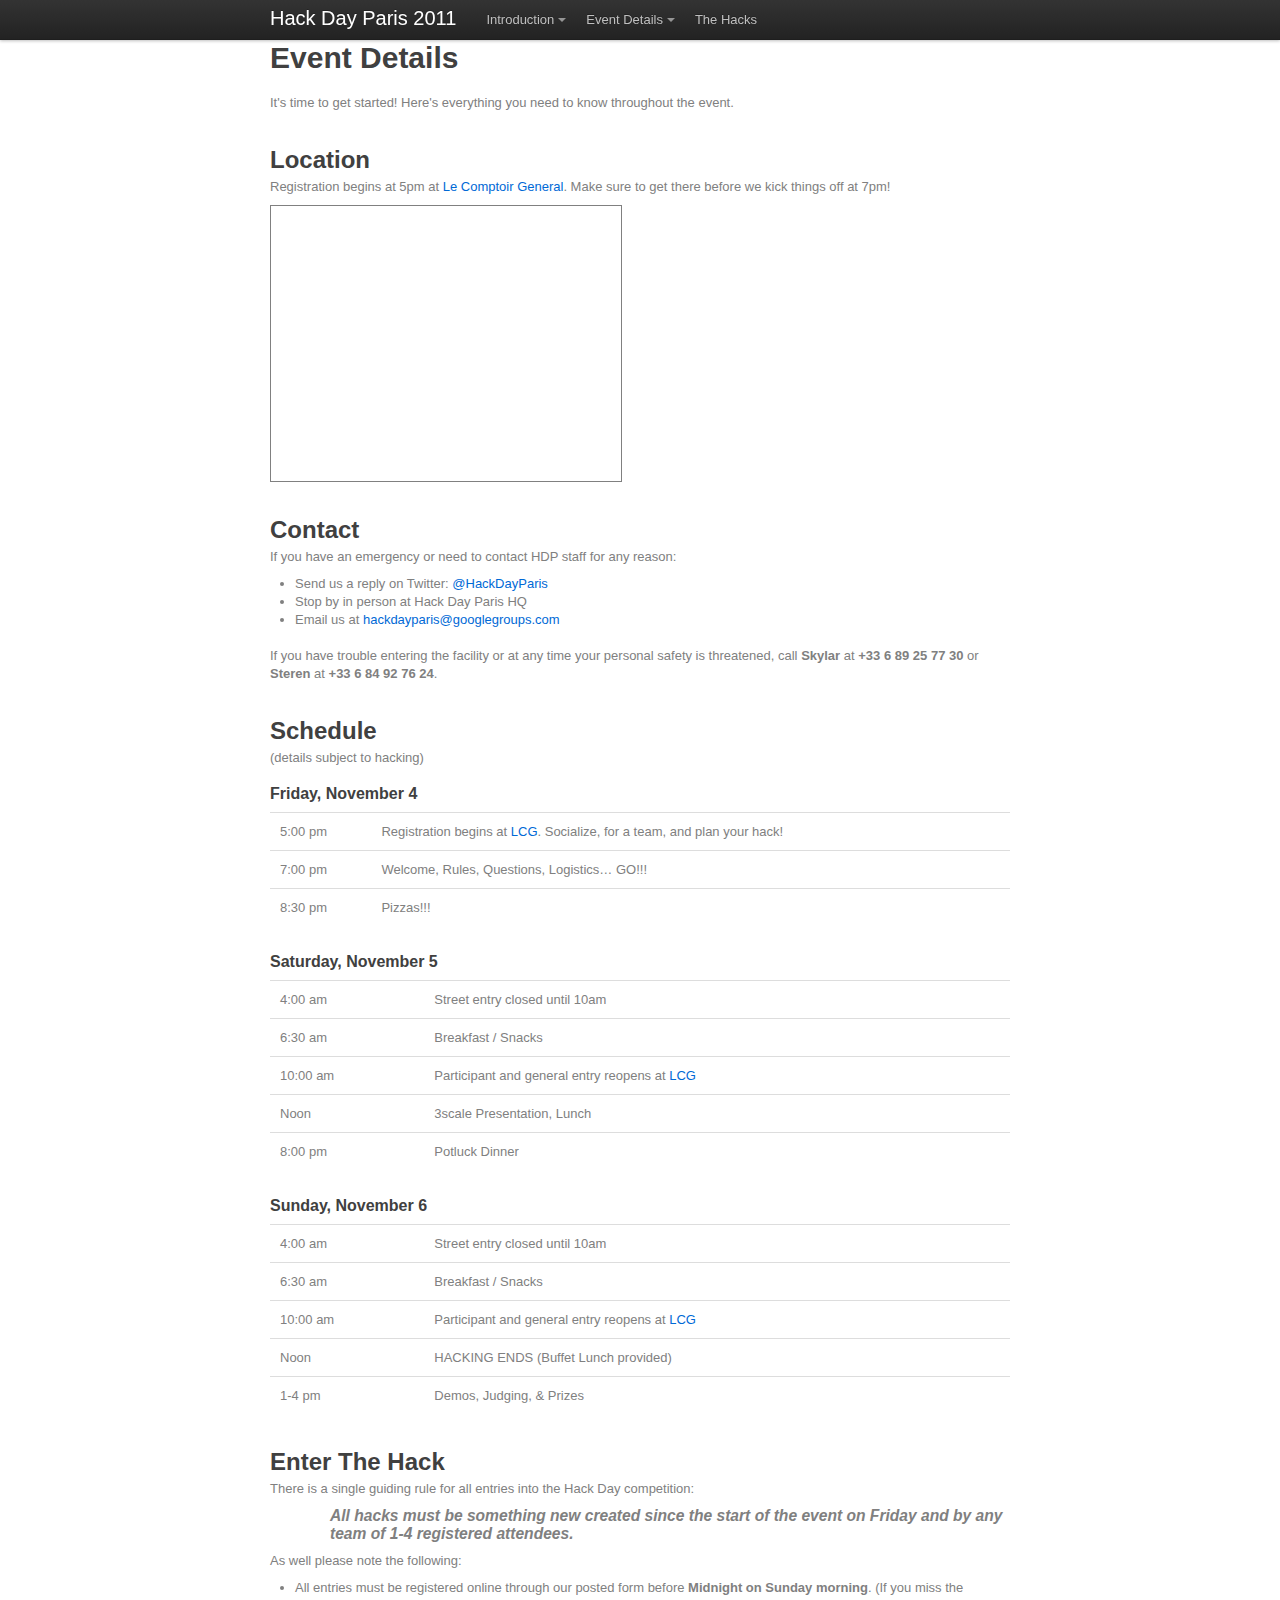
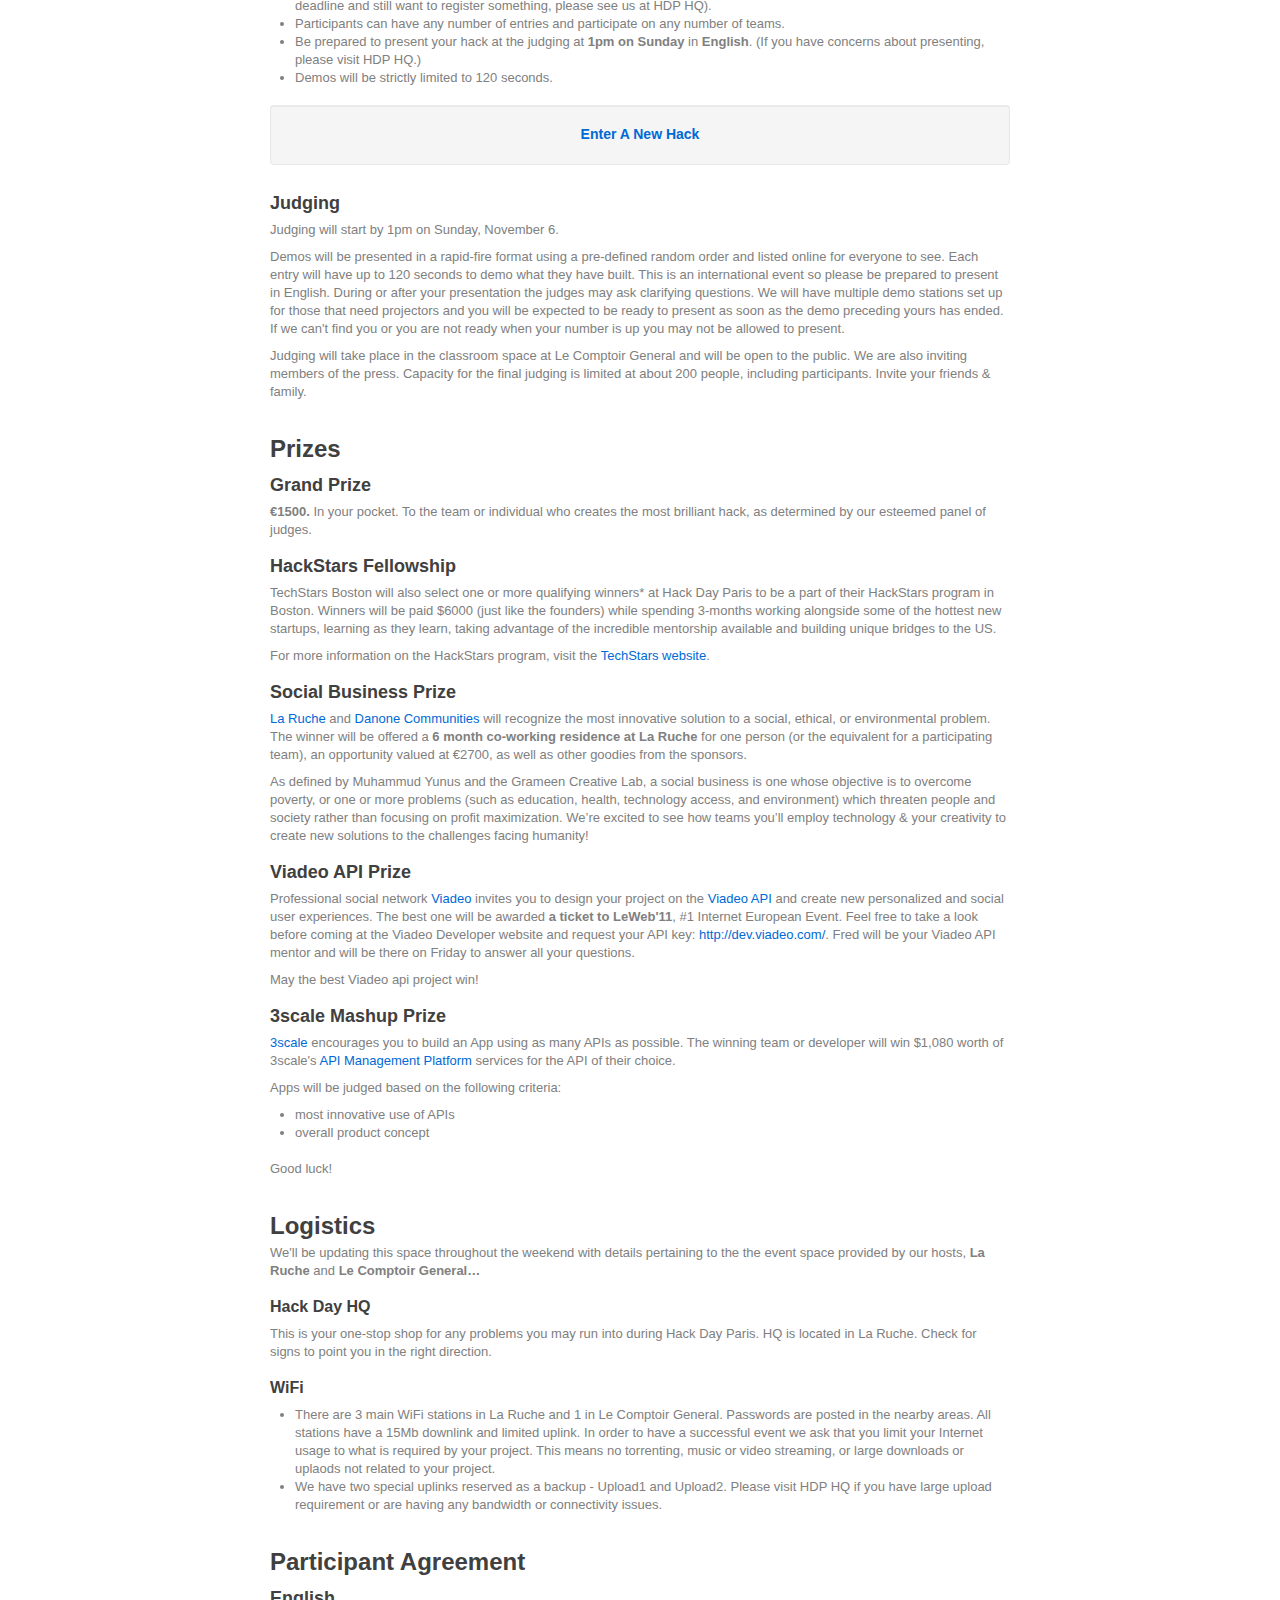
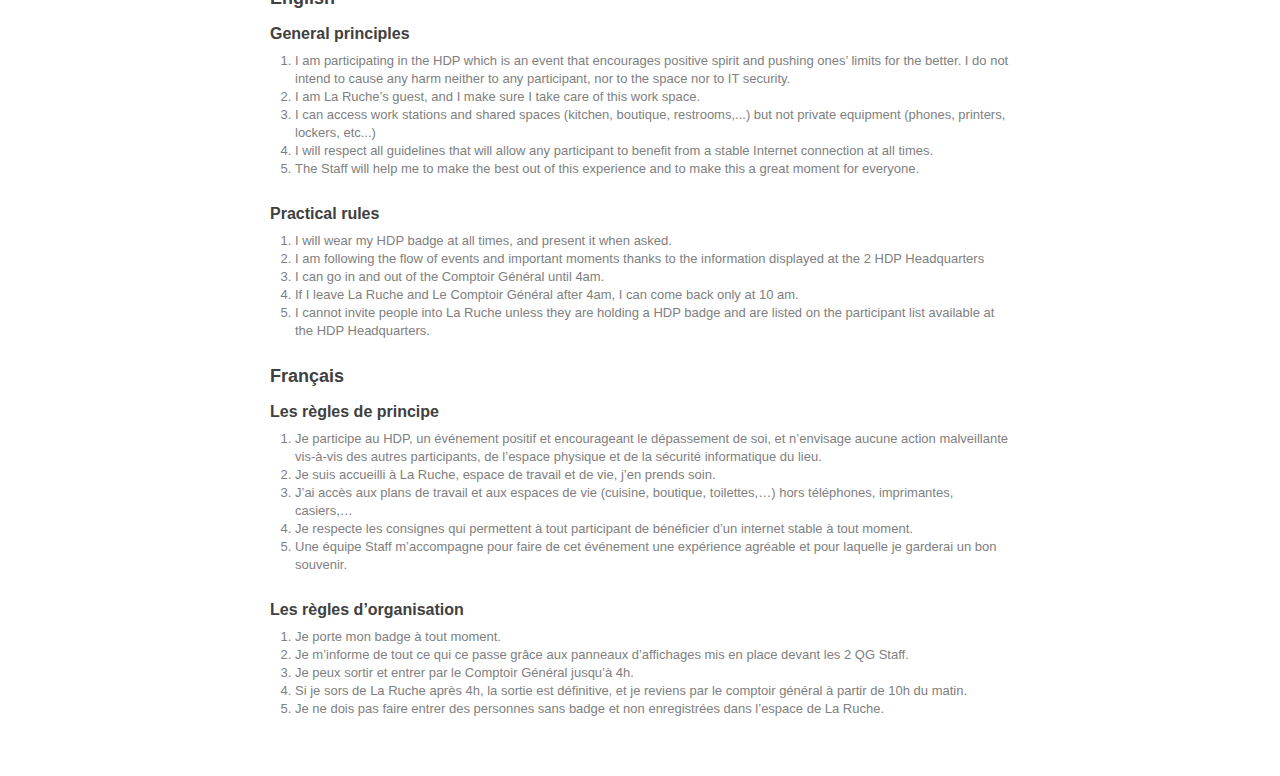
<file: 2011-event.html>
<!DOCTYPE html>
<html itemscope itemtype="http://schema.org/Event">
<head>
<title>Hack Day Paris 2011 | Event Details</title>
<meta http-equiv="Content-Type" content="text/html; charset=utf-8" />

<link rel="stylesheet" href="bootstrap.min.css">
<link rel="stylesheet" href="site.css" type="text/css" media="screen" title="no title" charset="utf-8">

<link rel="shortcut icon" href="http://faviconist.com/icons/f28ed3424ee5a31921c254937356ddfb/favicon.ico" />

<!-- Facebook meta -->
<meta property="og:title" content="Hack Day Paris" />
<meta property="og:image" content="http://hackdayparis.org/images/logo.png" />
<meta property="og:url" content="http://hackdayparis.org/"/>
<meta property="og:description"
          content="a 40-hour R&amp;D marathon
                  November 4-6, 2011"/>

<!-- Google+ meta -->
<meta itemprop="name" content="Hack Day Paris">
<meta itemprop="description" content="a 40-hour R&amp;D marathon
November 4-6, 2011">
<meta itemprop="image" content="http://hackdayparis.org/images/logo.png">

</head>

<body>

<div class="topbar" data-dropdown="dropdown">
  <div class="topbar-inner">
    <div class="container">
      <h3><a href="index.html">Hack Day Paris 2011</a></h3>
      <ul class="nav">
		<li class="dropdown">
			<a href="2011.html" class="dropdown-toggle">Introduction</a>
			<ul class="dropdown-menu">
		        <li><a href="2011.html#theevent">The Event</a></li>
		        <li><a href="2011.html#what">What is Hack?</a></li>     
		        <li><a href="2011.html#prizes">Competition &amp; Prizes</a></li>
		        <li><a href="2011.html#judges">Judges</a></li>
		        <li><a href="2011.html#sponsors">Sponsors</a></li>
		        <li><a href="2011.html#equipe">L’équipe</a></li>
			</ul>
		</li>

		<li class="dropdown">
			<a href="2011-event.html" class="dropdown-toggle">Event Details</a>
			<ul class="dropdown-menu">
				<li><a href="2011-event.html#location">Location</a></li>
		        <li><a href="2011-event.html#contact">Contact</a></li>
		        <li><a href="2011-event.html#schedule">Schedule</a></li>     
		        <li><a href="2011-event.html#prizes">Enter The Hack</a></li>
		        <li><a href="2011-event.html#judges">Prizes</a></li>
		        <li><a href="2011-event.html#sponsors">Logistics</a></li>
		        <li><a href="2011-event.html#agreement">Agreement</a></li>
			</ul>
		</li>

		<li><a href="2011-hacks.html">The Hacks</a></li>
      </ul>
    </div>
  </div>
</div>

<div class="container">

<h1>Event Details</h1>
<p>It's time to get started! Here's everything you need to know throughout the event.</p>
	
<section id="location">
<h2>Location</h2>
<p>Registration begins at 5pm at <a href="http://maps.google.com/maps/place?q=le+comptoir+general&hl=en&cid=12240490954719121951">Le Comptoir General</a>. Make sure to get there before we kick things off at 7pm!</p>

<div style="width:350px;height:275px;border:1px solid gray;"><iframe width="350" height="275" frameborder="0" scrolling="no" marginheight="0" marginwidth="0" src="http://maps.google.com/maps?f=q&source=s_q&hl=en&geocode=&q=80%2BQuai%2Bde%2BJemmapes%2BParis%2C%2BFrance(Le+Comptoir+General)@48.872019,2.365165&ie=UTF8&z=15&t=m&iwloc=near&output=embed"></iframe><br><br></div>

</section>

<section id="contact">
<h2>Contact</h2>
<p>	If you have an emergency or need to contact HDP staff for any reason:</p>
<ul>
<li>Send us a reply on Twitter: <a href="http://twitter.com/hackdayparis">@HackDayParis</a></li>
<li>Stop by in person at Hack Day Paris HQ</li>
<li>Email us at <a href="mailto:hackdayparis@googlegroups.com">hackdayparis@googlegroups.com</a></li>
</ul>

<p>If you have trouble entering the facility or at any time your personal safety is threatened, call <b>Skylar</b> at <b>+33 6 89 25 77 30</b> or <b>Steren</b> at <b>+33 6 84 92 76 24</b>.</p>
</section>

<section id="schedule">
<h2>Schedule</h2>
<p>(details subject to hacking)</p>

<h4>Friday, November 4</h4>
<table>
<tr><td>5:00 pm</td><td>Registration begins at <a href="http://maps.google.com/maps/place?q=le+comptoir+general&hl=en&cid=12240490954719121951">LCG</a>. Socialize, for a team, and plan your hack!</td></tr>
<tr><td>7:00 pm</td><td>Welcome, Rules, Questions, Logistics…  GO!!!</td></tr>
<tr><td>8:30 pm</td><td>Pizzas!!!</td></tr>
</table>

<h4>Saturday, November 5</h4>
<table>
<tr><td>4:00 am </td><td>Street entry closed until 10am</td></tr>
<tr><td>6:30 am</td><td>Breakfast / Snacks</td></tr>
<tr><td>10:00 am</td><td>Participant and general entry reopens at <a href="http://maps.google.com/maps/place?q=le+comptoir+general&hl=en&cid=12240490954719121951">LCG</a></td></tr>
<tr><td>Noon</td><td>3scale Presentation, Lunch</td></tr>
<tr><td>8:00 pm</td><td>Potluck Dinner</td></tr>
</table>

<h4>Sunday, November 6</h4>
<table>
<tr><td>4:00 am</td><td>Street entry closed until 10am</td></tr>
<tr><td>6:30 am</td><td>Breakfast / Snacks</td></tr>
<tr><td>10:00 am</td><td>Participant and general entry reopens at <a href="http://maps.google.com/maps/place?q=le+comptoir+general&hl=en&cid=12240490954719121951">LCG</a></td></tr>
<tr><td>Noon</td><td>HACKING ENDS  (Buffet Lunch provided)</td></tr>
<tr><td>1-4 pm</td><td>Demos, Judging, &amp; Prizes</td></tr>
</table>
</section>

<section id="enter">
<h2>Enter The Hack</h2>

<p>There is a single guiding rule for all entries into the Hack Day competition:</p>

<div class="row"><div class="span12 offset1"><p style="font-size:120%"><b><i>All hacks must be something new created since the start of the event on Friday and by any team of 1-4 registered attendees.</i></b><p></div></div>

<p>As well please note the following:</p>

<ul>
<li>All entries must be registered online through our posted form before <b>Midnight on Sunday morning</b>.  (If you miss the deadline and still want to register something, please see us at HDP HQ).</li>
<li>Participants can have any number of entries and participate on any number of teams.</li>
<li>Be prepared to present your hack at the judging at <b>1pm on Sunday</b> in <b>English</b>. (If you have concerns about presenting, please visit HDP HQ.)</li>
<li>Demos will be strictly limited to 120 seconds.</li>
</ul>

<div class="well">
<div class="tagline"><a href="http://bit.ly/EnterTheHack">Enter A New Hack</a></div>
</div>

<h3>Judging</h3>
<p>Judging will start by 1pm on Sunday, November 6.</p>

<p>Demos will be presented in a rapid-fire format using a pre-defined random order and listed online for everyone to see. Each entry will have up to 120 seconds to demo what they have built. This is an international event so please be prepared to present in English. During or after your presentation the judges may ask clarifying questions. We will have multiple demo stations set up for those that need projectors and you will be expected to be ready to present as soon as the demo preceding yours has ended. If we can't find you or you are not ready when your number is up you may not be allowed to present.</p>

<p>Judging will take place in the classroom space at Le Comptoir General and will be open to the public. We are also inviting members of the press. Capacity for the final judging is limited at about 200 people, including participants. Invite your friends &amp; family.</p>
</section>


<section id="prizes">
<h2>Prizes</h2>

<h3>Grand Prize</h3>

<p><b>€1500.</b> In your pocket. To the team or individual who creates the most brilliant hack, as determined by our esteemed panel of judges.</p>


<h3>HackStars Fellowship</h3>

<p>TechStars Boston will also select one or more qualifying winners* at Hack Day Paris to be a part of their HackStars program in Boston. Winners will be paid $6000 (just like the founders) while spending 3-months working alongside some of the hottest new startups, learning as they learn, taking advantage of the incredible mentorship available and building unique bridges to the US.</p>

<p>For more information on the HackStars program, visit the <a href="">TechStars website</a>.</p>


<h3>Social Business Prize</h3>

<p><a href="http://www.la-ruche.net">La Ruche</a> and <a href="http://www.facebook.com/danone.communities">Danone Communities</a> will recognize the most innovative solution to a social, ethical, or environmental problem. The winner will be offered a <b>6 month co-working residence at La Ruche</b> for one person (or the equivalent for a participating team), an opportunity valued at €2700, as well as other goodies from the sponsors.</p>

<p>As defined by Muhammud Yunus and the Grameen Creative Lab, a social business is one whose objective is to overcome poverty, or one or more problems (such as education, health, technology access, and environment) which threaten people and society rather than focusing on profit maximization. We’re excited to see how teams you’ll employ technology &amp; your creativity to create new solutions to the challenges facing humanity!</p>


<h3>Viadeo API Prize</h3>

<p>Professional social network <a href="http://www.viadeo.com/">Viadeo</a> invites you to design your project on the <a href="http://dev.viadeo.com/">Viadeo API</a> and create new personalized and social user experiences. The best one will be awarded <b>a ticket to LeWeb'11</b>, #1 Internet European Event. Feel free to take a look before coming at the Viadeo Developer website and request your API key: <a href="http://dev.viadeo.com">http://dev.viadeo.com/</a>. Fred will be your Viadeo API mentor and will be there on Friday to answer all your questions.</p>

<p>May the best Viadeo api project win!</p>


<h3>3scale Mashup Prize</h3>

<p><a href="http://www.3scale.com">3scale</a> encourages you to build an App using as many APIs as possible. The winning team or developer will win $1,080 worth of 3scale's <a href="http://www.3scale.net/api-management/solution/">API Management Platform</a> services for the API of their choice.</p>

<p>Apps will be judged based on the following criteria:</p>
<ul>
<li>most innovative use of APIs</li>
<li>overall product concept</li>
</ul>

<p>Good luck!</p>

</section>

<section id="logistics">
<h2>Logistics</h2>

<p>We'll be updating this space throughout the weekend with details pertaining to the the event space provided by our hosts, <b>La Ruche</b> and <b>Le Comptoir General<b>…</p>

<h4>Hack Day HQ</h4>

<p>This is your one-stop shop for any problems you may run into during Hack Day Paris. HQ is located in La Ruche. Check for signs to point you in the right direction.</p>

<h4>WiFi</h4>

<ul>
	<li>There are 3 main WiFi stations in La Ruche and 1 in Le Comptoir General.  Passwords are posted in the nearby areas. All stations have a 15Mb downlink and limited uplink. In order to have a successful event we ask that you limit your Internet usage to what is required by your project. This means no torrenting, music or video streaming, or large downloads or uplaods not related to your project.</li>
	<li>We have two special uplinks reserved as a backup - Upload1 and Upload2. Please visit HDP HQ if you have large upload requirement or are having any bandwidth or connectivity issues.</li>
</ul>

</section>

<section id="agreement">
<h2>Participant Agreement</h2>

<h3>English</h3>
<h4>General principles</h4>
<ol>
	<li>I am participating in the HDP which is an event that encourages positive spirit and pushing ones’ limits for the better. I do not intend to cause any harm neither to any participant, nor to the space nor to IT security.</li>
  <li>I am La Ruche’s guest, and I make sure I take care of this work space.</li>
  <li>I can access work stations and shared spaces (kitchen, boutique, restrooms,...) but not private equipment (phones, printers, lockers, etc...)</li>
  <li>I will respect all guidelines that will allow any participant to benefit from a stable Internet connection at all times.</li>
  <li>The Staff will help me to make the best out of this experience and to make this a great moment for everyone.</li>
</ol>

<h4>Practical rules</h4>
<ol>
  <li>I will wear my HDP badge at all times, and present it when asked.</li>
  <li>I am following the flow of events and important moments thanks to the information displayed at the 2 HDP Headquarters</li>
  <li>I can go in and out of the Comptoir Général until 4am.</li>
  <li>If I leave La Ruche and Le Comptoir Général after 4am, I can come back only at 10 am.</li>
  <li>I cannot invite people into La Ruche unless they are holding a HDP badge and are listed on the participant list available at the HDP Headquarters.</li>
</ol>

<h3>Français</h3>
<h4>Les règles de principe</h4>
<ol>
  <li>Je participe au HDP, un événement positif et encourageant le dépassement de soi, et n’envisage aucune action malveillante vis-à-vis des autres participants, de l’espace physique et de la sécurité informatique du lieu.</li>
  <li>Je suis accueilli à La Ruche, espace de travail et de vie, j’en prends soin.</li>
  <li>J’ai accès aux plans de travail et aux espaces de vie (cuisine, boutique, toilettes,…) hors téléphones, imprimantes, casiers,…</li>
  <li>Je respecte les consignes qui permettent à tout participant de bénéficier d’un internet stable à tout moment.</li>
  <li>Une équipe Staff m’accompagne pour faire de cet événement une expérience agréable et pour laquelle je garderai un bon souvenir.</li>
</ol>

<h4>Les règles d’organisation</h4>
<ol>
	<li>Je porte mon badge à tout moment.</li>
  <li>Je m’informe de tout ce qui ce passe grâce aux panneaux d’affichages mis en place devant les 2 QG Staff.</li>
  <li>Je peux sortir et entrer par le Comptoir Général jusqu’à 4h.</li>
  <li>Si je sors de La Ruche après 4h, la sortie est définitive, et je reviens par le comptoir général à partir de 10h du matin.</li>
  <li>Je ne dois pas faire entrer des personnes sans badge et non enregistrées dans l’espace de La Ruche.</li>
</ol>
</section>

</div>

<script type="text/javascript">
  var _gaq = _gaq || [];
  _gaq.push(['_setAccount', 'UA-25250658-1']);
  _gaq.push(['_trackPageview']);

  (function() {
    var ga = document.createElement('script'); ga.type = 'text/javascript'; ga.async = true;
    ga.src = ('https:' == document.location.protocol ? 'https://ssl' : 'http://www') + '.google-analytics.com/ga.js';
    var s = document.getElementsByTagName('script')[0]; s.parentNode.insertBefore(ga, s);
  })();
</script>

</body>
</html>
</file>
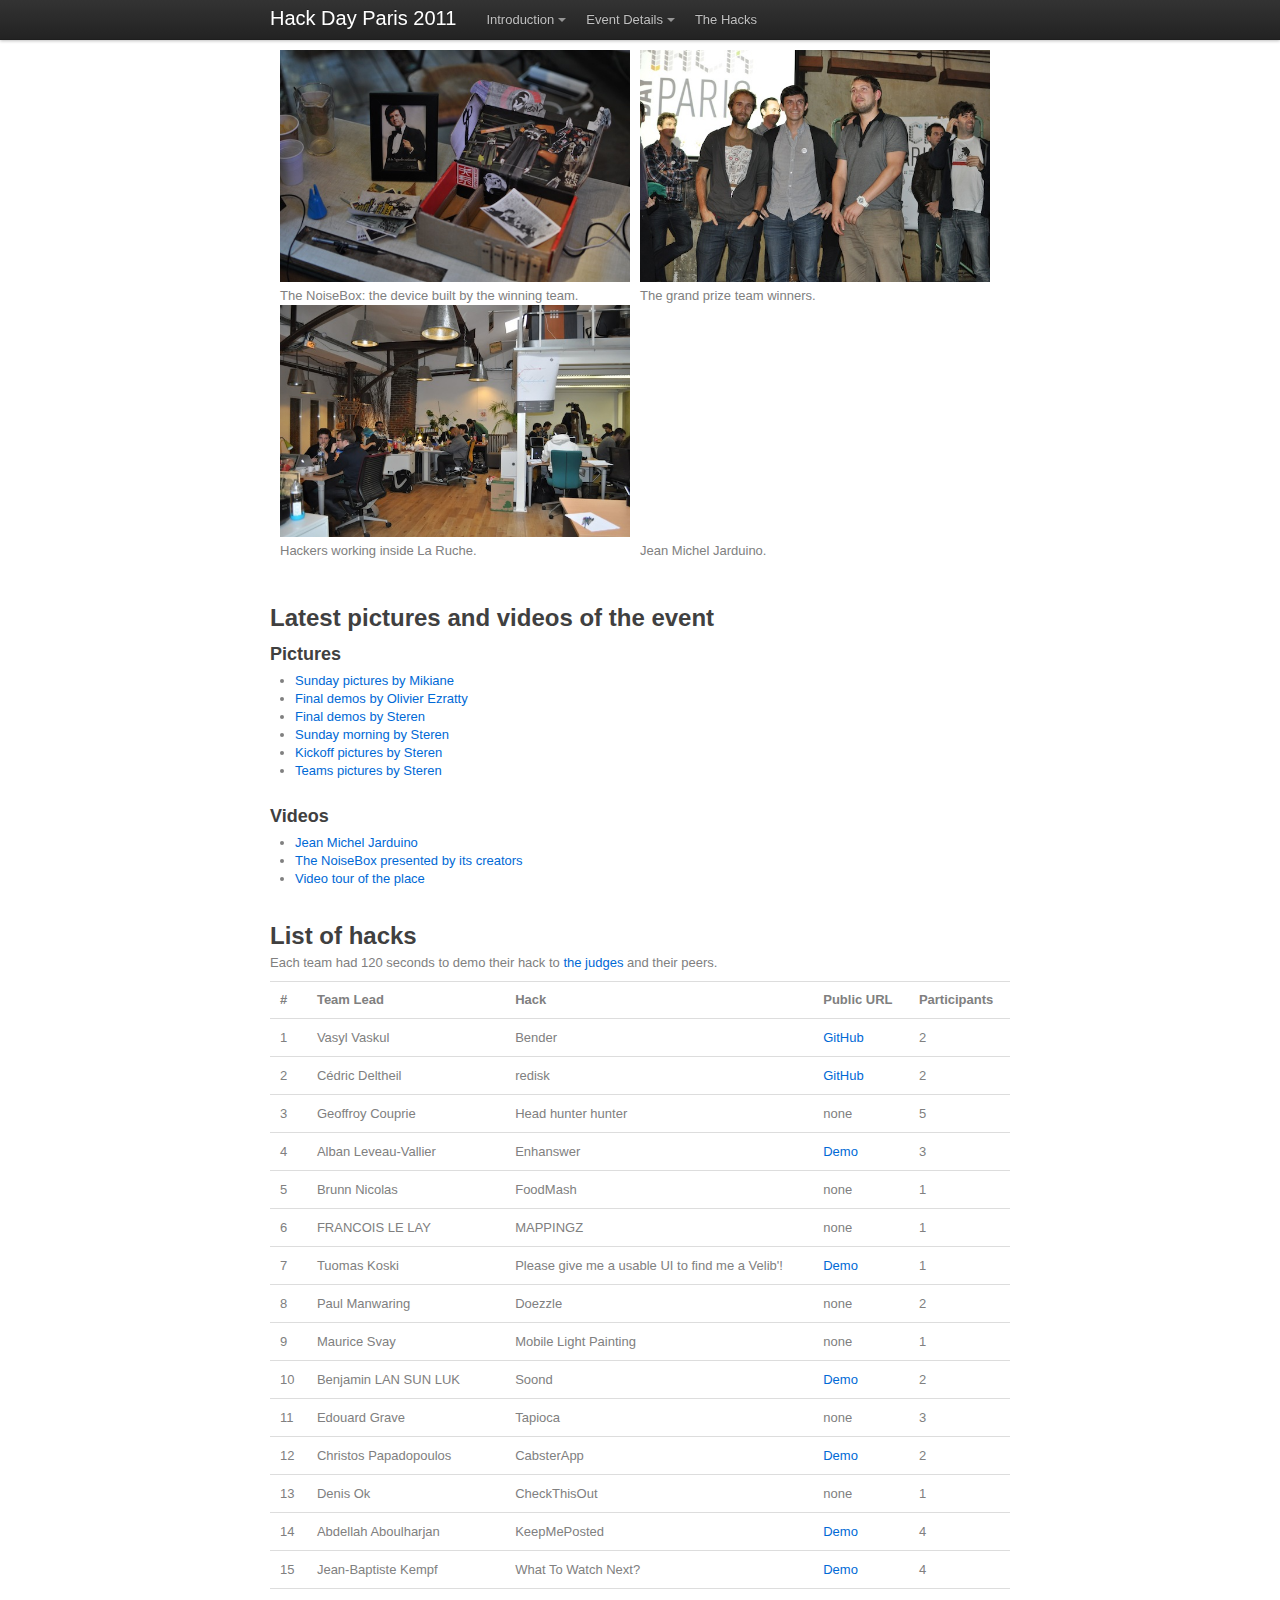
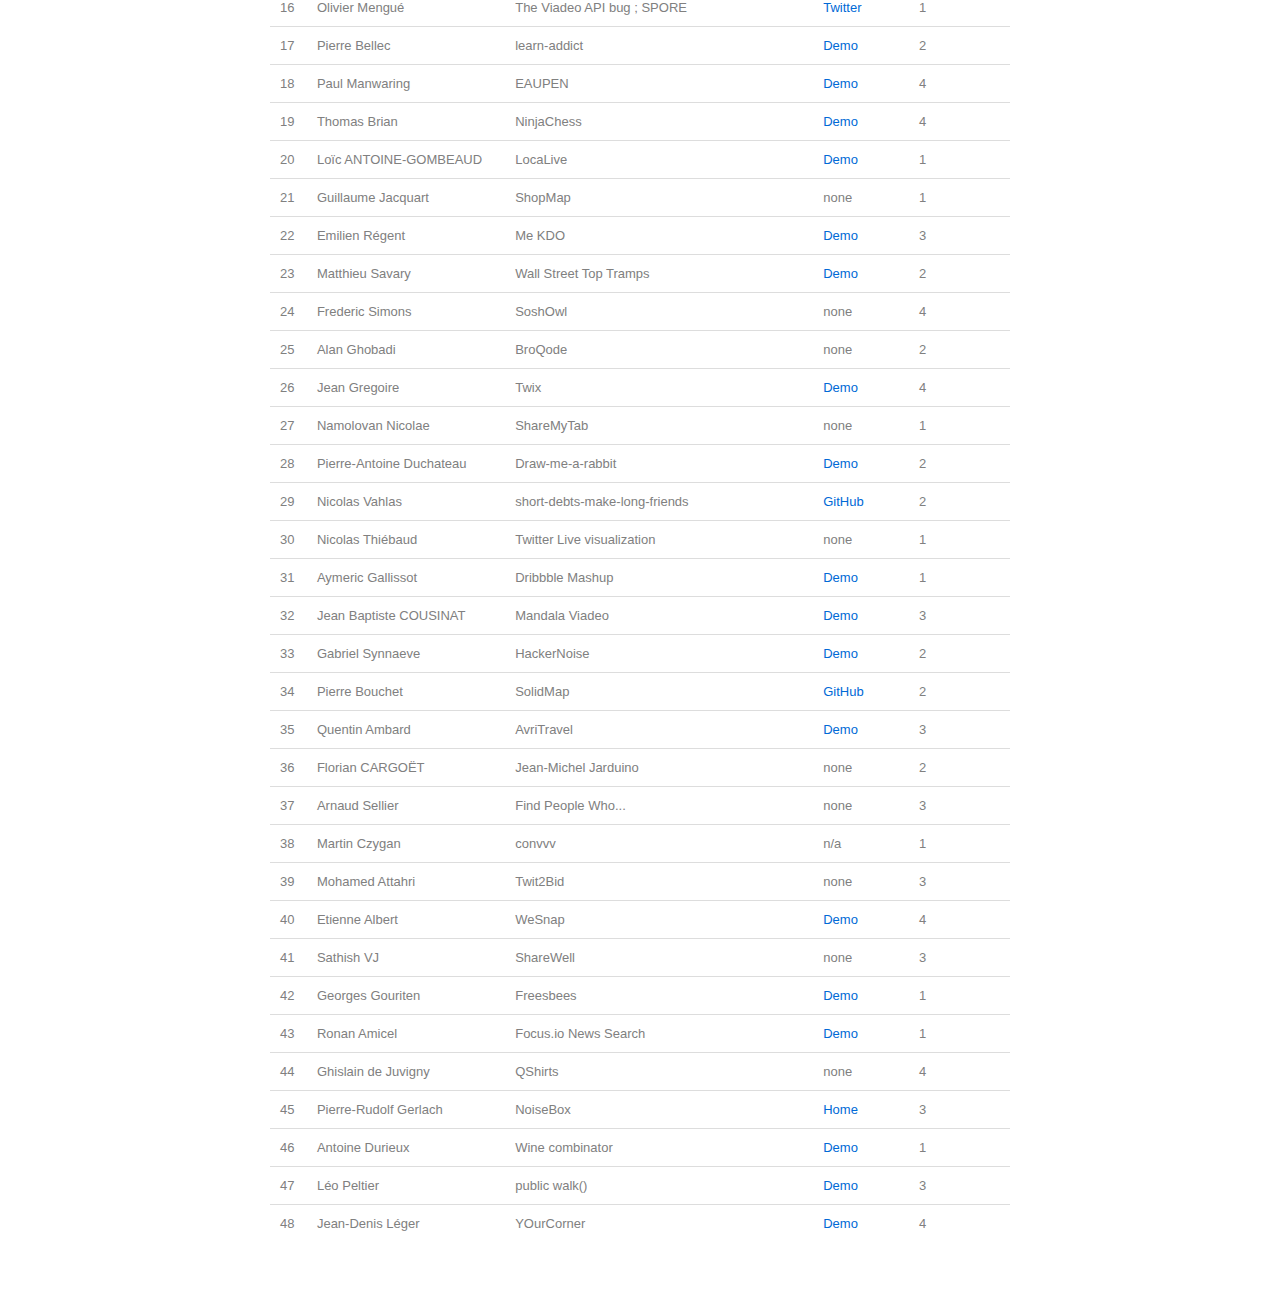
<file: 2011-hacks.html>
<!DOCTYPE html>
<html itemscope itemtype="http://schema.org/Event">
<head>
<title>Hack Day Paris 2011 | Event Details</title>
<meta http-equiv="Content-Type" content="text/html; charset=utf-8" />

<link rel="stylesheet" href="bootstrap.min.css">
<link rel="stylesheet" href="site.css" type="text/css" media="screen" title="no title" charset="utf-8">

<link rel="shortcut icon" href="http://faviconist.com/icons/f28ed3424ee5a31921c254937356ddfb/favicon.ico" />

<!-- Facebook meta -->
<meta property="og:title" content="Hack Day Paris" />
<meta property="og:image" content="http://hackdayparis.org/images/logo.png" />
<meta property="og:url" content="http://hackdayparis.org/"/>
<meta property="og:description"
          content="a 40-hour R&amp;D marathon
                  November 4-6, 2011"/>

<!-- Google+ meta -->
<meta itemprop="name" content="Hack Day Paris">
<meta itemprop="description" content="a 40-hour R&amp;D marathon
November 4-6, 2011">
<meta itemprop="image" content="http://hackdayparis.org/images/logo.png">

</head>

<body>

<div class="topbar" data-dropdown="dropdown">
  <div class="topbar-inner">
    <div class="container">
      <h3><a href="index.html">Hack Day Paris 2011</a></h3>
      <ul class="nav">
		<li class="dropdown">
			<a href="2011.html" class="dropdown-toggle">Introduction</a>
			<ul class="dropdown-menu">
		        <li><a href="2011.html#theevent">The Event</a></li>
		        <li><a href="2011.html#what">What is Hack?</a></li>     
		        <li><a href="2011.html#prizes">Competition &amp; Prizes</a></li>
		        <li><a href="2011.html#judges">Judges</a></li>
		        <li><a href="2011.html#sponsors">Sponsors</a></li>
		        <li><a href="2011.html#equipe">L’équipe</a></li>
			</ul>
		</li>

		<li class="dropdown">
			<a href="2011-event.html" class="dropdown-toggle">Event Details</a>
			<ul class="dropdown-menu">
				<li><a href="2011-event.html#location">Location</a></li>
		        <li><a href="2011-event.html#contact">Contact</a></li>
		        <li><a href="2011-event.html#schedule">Schedule</a></li>     
		        <li><a href="2011-event.html#prizes">Enter The Hack</a></li>
		        <li><a href="2011-event.html#judges">Prizes</a></li>
		        <li><a href="2011-event.html#sponsors">Logistics</a></li>
		        <li><a href="2011-event.html#agreement">Agreement</a></li>
			</ul>
		</li>

		<li><a href="2011-hacks.html">The Hacks</a></li>
      </ul>
    </div>
  </div>
</div>

<div class="container">

<div class="photo-gallery">
<div class="row">
	<div class="column span6">
		<img src="images/photos/hackdayparis-noisebox.jpg" height="232" width="350">
		<div>The NoiseBox: the device built by the winning team.</div>
	</div>
	<div class="column span6">
		<img src="images/photos/hackdayparis-winners.jpg" height="232" width="350">
		<div>The grand prize team winners.</div>
	</div>
</div>
<div class="row">
	<div class="column span6">
		<img src="images/photos/hackdayparis-working1.jpg" height="232" width="350">
		<div>Hackers working inside La Ruche.</div>
	</div>
	<div class="column span6">
		<iframe width="350" height="232" src="http://www.youtube.com/embed/oA6tH3psBRw" frameborder="0" allowfullscreen></iframe>
		<div>Jean Michel Jarduino.</div>
	</div>
</div>
</div>

<h2>Latest pictures and videos of the event</h2>
<h3>Pictures</h3>
<ul>
	<li><a href="http://www.flickr.com/photos/mikiane/sets/72157628064679334/">Sunday pictures by Mikiane</a></li>
	<li><a href="http://www.darqroom.com/portfolio/2011-40181/hack-day-paris-nov2011-71878">Final demos by Olivier Ezratty</a></li>
	<li><a href="https://plus.google.com/photos/101849881795550119650/albums/5682422716355863873?authkey=CPGv4c2TrLKCRw">Final demos by Steren</a></li>
	<li><a href="https://plus.google.com/photos/101849881795550119650/albums/5671638174919773921">Sunday morning by Steren</a></li>
	<li><a href="https://plus.google.com/photos/101849881795550119650/albums/5671371697025610753">Kickoff pictures by Steren</a></li>
	<li><a href="https://plus.google.com/photos/101849881795550119650/albums/5671349007438526033">Teams pictures by Steren</a></li>
</ul>

<h3>Videos</h3>
<ul>
	<li><a href="http://www.youtube.com/watch?v=oA6tH3psBRw">Jean Michel Jarduino</a></li>
	<li><a href="http://youtu.be/jikHNwRNBwU">The NoiseBox presented by its creators</a>
	<li><a href="http://www.youtube.com/watch?v=husv2A-jm10">Video tour of the place</a></li>
</ul>

<h2>List of hacks</h2>
<p>Each team had 120 seconds to demo their hack to <a href="index.html#judges">the judges</a> and their peers.</p>

<table>
<tr><th>#</th> <th>Team Lead</th> <th>Hack</th> <th><span class="purl">Public URL</a></th> <th>Participants</th></tr>
<tr><td>1</td><td>Vasyl Vaskul</td><td>Bender</td><td><a class="purl" href="https://github.com/basilboli/Bender">GitHub</a></td><td>2</td></tr>
<tr><td>2</td><td>Cédric Deltheil</td><td>redisk</td><td><a class="purl" href="https://github.com/Moodstocks/redisk">GitHub</a></td><td>2</td></tr>
<tr><td>3</td><td>Geoffroy Couprie</td><td>Head hunter hunter</td><td><span class="purl">none</span></td><td>5</td></tr>
<tr><td>4</td><td>Alban Leveau-Vallier</td><td>Enhanswer</td><td><a class="purl" href="http://enhanswer.com">Demo</a></td><td>3</td></tr>
<tr><td>5</td><td>Brunn Nicolas</td><td>FoodMash</td><td><span class="purl">none</span></td><td>1</td></tr>
<tr><td>6</td><td>FRANCOIS LE LAY</td><td>MAPPINGZ</td><td><span class="purl">none</span></td><td>1</td></tr>
<tr><td>7</td><td>Tuomas Koski</td><td>Please give me a usable UI to find me a Velib'!</td><td><a class="purl" href="http://eaupen.madebymonsieur.com/velib">Demo</a></td><td>1</td></tr>
<tr><td>8</td><td>Paul Manwaring</td><td>Doezzle</td><td><span class="purl">none</span></td><td>2</td></tr>
<tr><td>9</td><td>Maurice Svay</td><td>Mobile Light Painting</td><td><span class="purl">none</span></td><td>1</td></tr>
<tr><td>10</td><td>Benjamin LAN SUN LUK</td><td>Soond</td><td><a class="purl" href="http://www.soondnow.com">Demo</a></td><td>2</td></tr>
<tr><td>11</td><td>Edouard Grave</td><td>Tapioca</td><td><span class="purl">none</span></td><td>3</td></tr>
<tr><td>12</td><td>Christos Papadopoulos</td><td>CabsterApp</td><td><a class="purl" href="http://cabster-app.appspot.com">Demo</a></td><td>2</td></tr>
<tr><td>13</td><td>Denis Ok</td><td>CheckThisOut</td><td><span class="purl">none</span></td><td>1</td></tr>
<tr><td>14</td><td>Abdellah Aboulharjan</td><td>KeepMePosted</td><td><a class="purl" href="http://www.keepmp.com">Demo</a></td><td>4</td></tr>
<tr><td>15</td><td>Jean-Baptiste Kempf</td><td>What To Watch Next?</td><td><a class="purl" href="http://veed.tv">Demo</a></td><td>4</td></tr>
<tr><td>16</td><td>Olivier Mengué</td><td>The Viadeo API bug ; SPORE</td><td><a class="purl" href="https://twitter.com/#!/omengue">Twitter</a></td><td>1</td></tr>
<tr><td>17</td><td>Pierre Bellec</td><td>learn-addict</td><td><a class="purl" href="http://learn-addict.com">Demo</a></td><td>2</td></tr>
<tr><td>18</td><td>Paul Manwaring</td><td>EAUPEN</td><td><a class="purl" href="http://eaupen.madebymonsieur.com/">Demo</a></td><td>4</td></tr>
<tr><td>19</td><td>Thomas Brian</td><td>NinjaChess</td><td><a class="purl" href="http://ninjachess.net">Demo</a></td><td>4</td></tr>
<tr><td>20</td><td>Loïc ANTOINE-GOMBEAUD</td><td>LocaLive</td><td><a class="purl" href="http://www.loicag.com">Demo</a></td><td>1</td></tr>
<tr><td>21</td><td>Guillaume Jacquart</td><td>ShopMap</td><td><span class="purl">none</span></td><td>1</td></tr>
<tr><td>22</td><td>Emilien Régent</td><td>Me KDO</td><td><a class="purl" href="http://www.me-kdo.com">Demo</a></td><td>3</td></tr>
<tr><td>23</td><td>Matthieu Savary</td><td>Wall Street Top Tramps</td><td><a class="purl" href="http://toptramps.herokuapp.com">Demo</a></td><td>2</td></tr>
<tr><td>24</td><td>Frederic Simons</td><td>SoshOwl</td><td><span class="purl">none</span></td><td>4</td></tr>
<tr><td>25</td><td>Alan Ghobadi</td><td>BroQode</td><td><span class="purl">none</span></td><td>2</td></tr>
<tr><td>26</td><td>Jean Gregoire</td><td>Twix</td><td><a class="purl" href="http://epigram.me">Demo</a></td><td>4</td></tr>
<tr><td>27</td><td>Namolovan Nicolae</td><td>ShareMyTab</td><td><span class="purl">none</span></td><td>1</td></tr>
<tr><td>28</td><td>Pierre-Antoine Duchateau</td><td>Draw-me-a-rabbit</td><td><a class="purl" href="http://hdp.herokuapp.com">Demo</a></td><td>2</td></tr>
<tr><td>29</td><td>Nicolas Vahlas</td><td>short-debts-make-long-friends</td><td><a class="purl" href="https://github.com/nvahlas/short-debts-make-long-friends">GitHub</a></td><td>2</td></tr>
<tr><td>30</td><td>Nicolas Thiébaud</td><td>Twitter Live visualization</td><td><span class="purl">none</span></td><td>1</td></tr>
<tr><td>31</td><td>Aymeric Gallissot</td><td>Dribbble Mashup</td><td><a class="purl" href="http://aymericgallissot.fr/hackdayparis/">Demo</a></td><td>1</td></tr>
<tr><td>32</td><td>Jean Baptiste COUSINAT</td><td>Mandala Viadeo</td><td><a class="purl" href="http://tibulle.com/mandala/">Demo</a></td><td>3</td></tr>
<tr><td>33</td><td>Gabriel Synnaeve</td><td>HackerNoise</td><td><a class="purl" href="http://178.32.103.56:8080/">Demo</a></td><td>2</td></tr>
<tr><td>34</td><td>Pierre Bouchet</td><td>SolidMap</td><td><a class="purl" href="https://github.com/pierrebouchet/SolidMap">GitHub</a></td><td>2</td></tr>
<tr><td>35</td><td>Quentin Ambard</td><td>AvriTravel</td><td><a class="purl" href="http://travel.avricot.com">Demo</a></td><td>3</td></tr>
<tr><td>36</td><td>Florian CARGOËT</td><td>Jean-Michel Jarduino</td><td><span class="purl">none</span></td><td>2</td></tr>
<tr><td>37</td><td>Arnaud Sellier</td><td>Find People Who...</td><td><span class="purl">none</span></td><td>3</td></tr>
<tr><td>38</td><td>Martin Czygan</td><td>convvv</td><td><span class="purl">n/a</span></td><td>1</td></tr>
<tr><td>39</td><td>Mohamed Attahri</td><td>Twit2Bid</td><td><span class="purl">none</span></td><td>3</td></tr>
<tr><td>40</td><td>Etienne Albert</td><td>WeSnap</td><td><a class="purl" href="http://wesnap.stupeflix.com">Demo</a></td><td>4</td></tr>
<tr><td>41</td><td>Sathish VJ</td><td>ShareWell</td><td><span class="purl">none</span></td><td>3</td></tr>
<tr><td>42</td><td>Georges Gouriten</td><td>Freesbees</td><td><a class="purl" href="http://Hackdayparis.soey.me.uk">Demo</a></td><td>1</td></tr>
<tr><td>43</td><td>Ronan Amicel</td><td>Focus.io News Search</td><td><a class="purl" href="http://search.focus.io/">Demo</a></td><td>1</td></tr>
<tr><td>44</td><td>Ghislain de Juvigny</td><td>QShirts</td><td><span class="purl">none</span></td><td>4</td></tr>
<tr><td>45</td><td>Pierre-Rudolf Gerlach</td><td>NoiseBox</td><td><a class="purl" href="http://www.diy-noisebox.com">Home</a></td><td>3</td></tr>
<tr><td>46</td><td>Antoine Durieux</td><td>Wine combinator</td><td><a class="purl" href="http://www.winecombinator.com">Demo</a></td><td>1</td></tr>
<tr><td>47</td><td>Léo Peltier</td><td>public walk()</td><td><a class="purl" href="http://ks26981.kimsufi.com/hackday/">Demo</a></td><td>3</td></tr>
<tr><td>48</td><td>Jean-Denis Léger</td><td>YOurCorner</td><td><a class="purl" href="findspace.heroku.com">Demo</a></td><td>4</td></tr>
</table>


</div>

<script type="text/javascript">
  var _gaq = _gaq || [];
  _gaq.push(['_setAccount', 'UA-25250658-1']);
  _gaq.push(['_trackPageview']);

  (function() {
    var ga = document.createElement('script'); ga.type = 'text/javascript'; ga.async = true;
    ga.src = ('https:' == document.location.protocol ? 'https://ssl' : 'http://www') + '.google-analytics.com/ga.js';
    var s = document.getElementsByTagName('script')[0]; s.parentNode.insertBefore(ga, s);
  })();
</script>

</body>
</html>
</file>
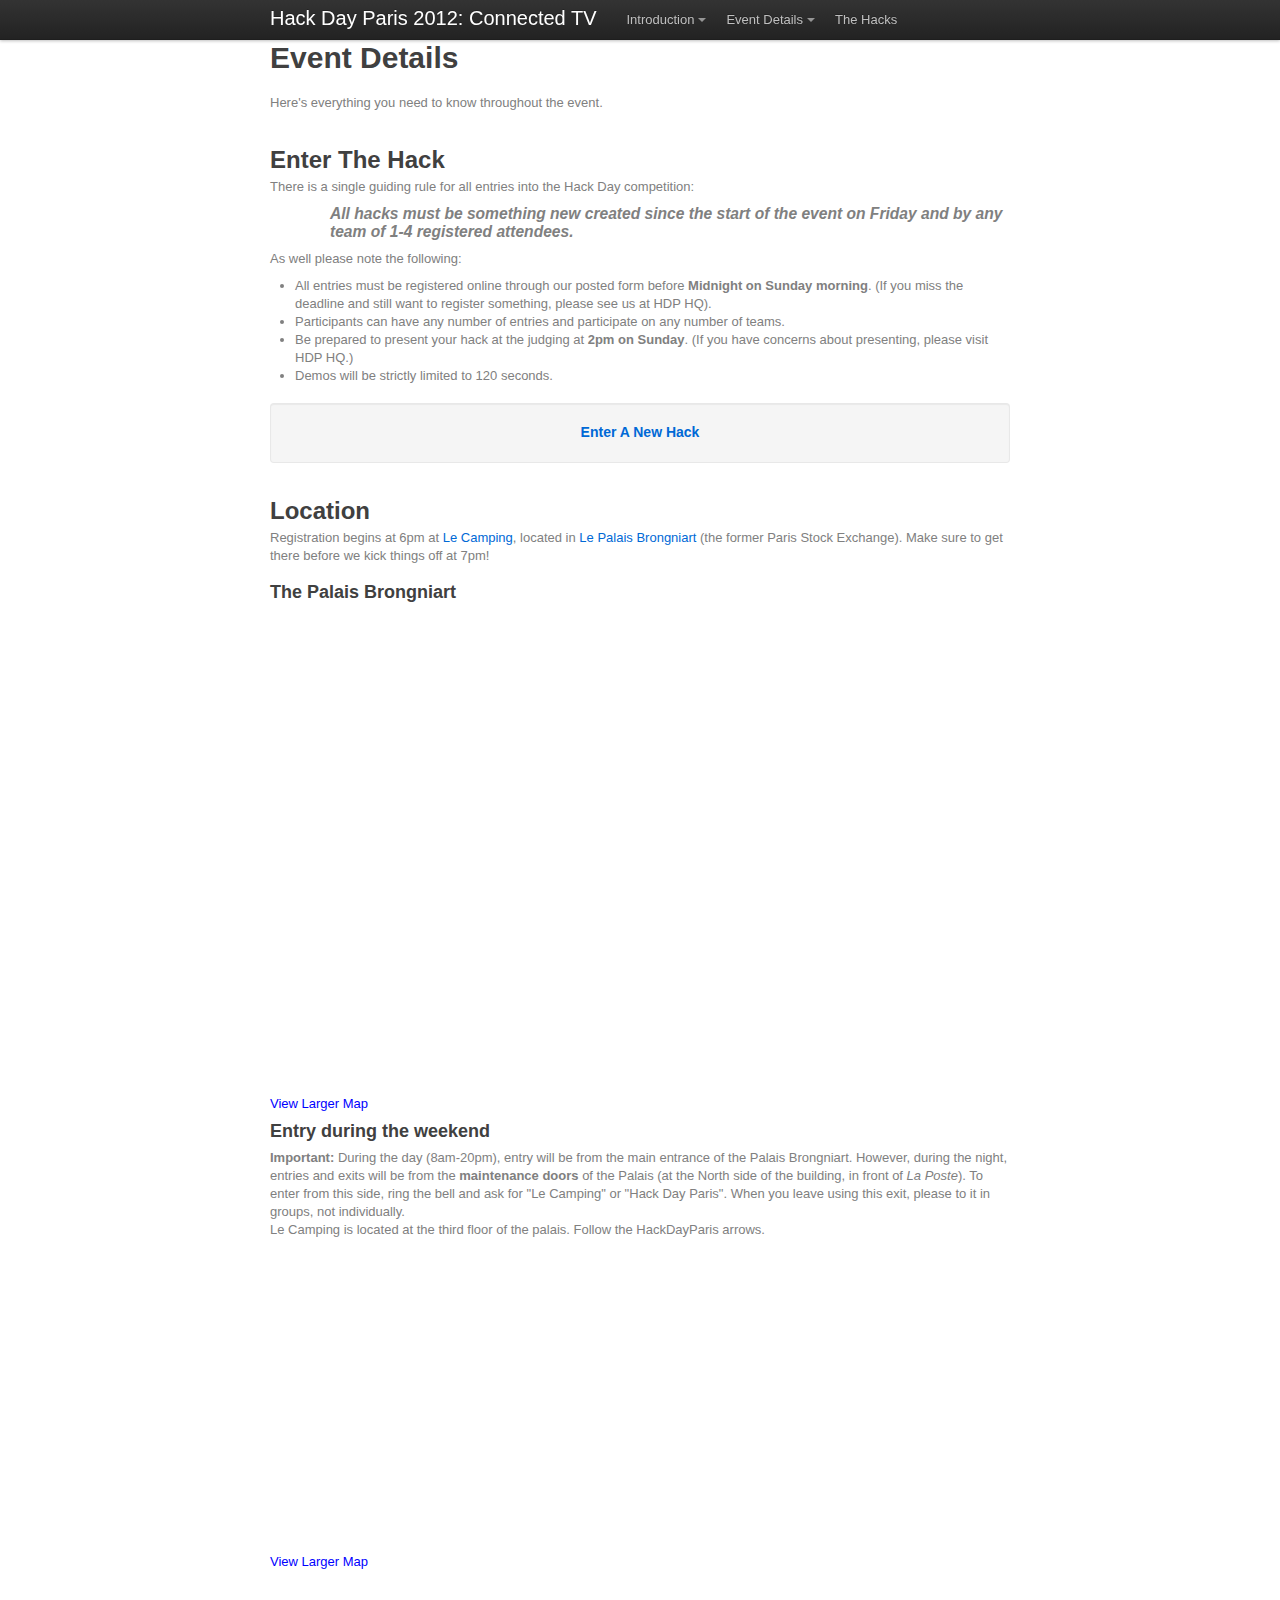
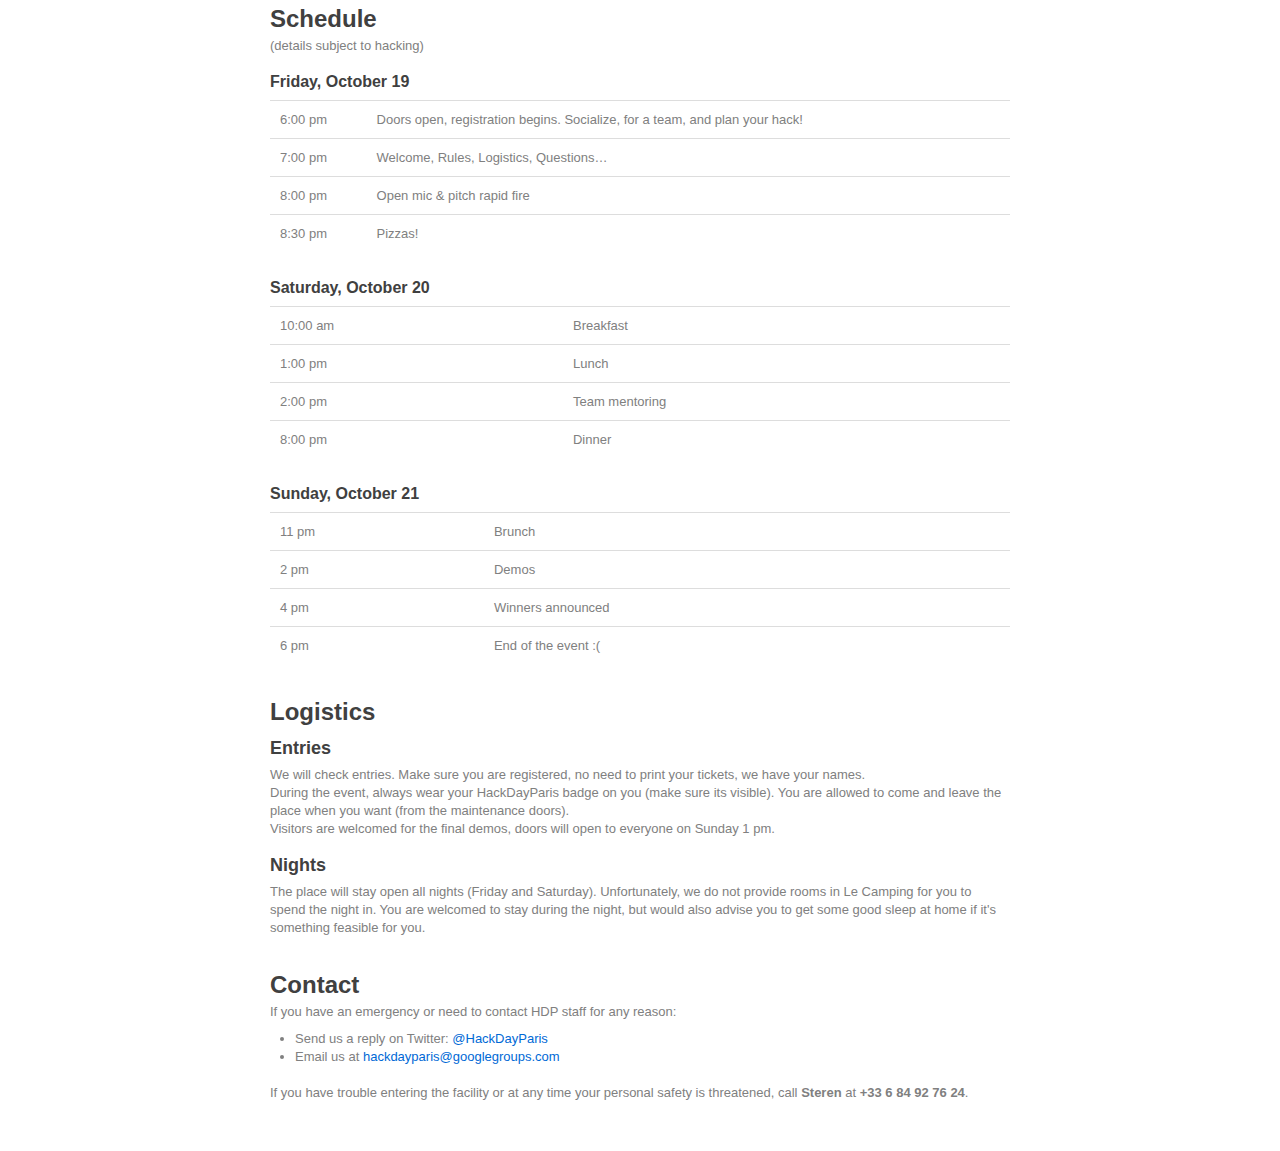
<file: 2012-event.html>
<!DOCTYPE html>
<html itemscope itemtype="http://schema.org/Event">
<head>
<title>Hack Day Paris: Connected TV | Event details</title>
<meta http-equiv="Content-Type" content="text/html; charset=utf-8" />

<link rel="stylesheet" href="bootstrap.min.css">
<link rel="stylesheet" href="site-2012.css" type="text/css" media="screen" title="no title" charset="utf-8">

<link rel="shortcut icon" href="http://faviconist.com/icons/f28ed3424ee5a31921c254937356ddfb/favicon.ico" />

<!-- Facebook meta -->
<meta property="og:title" content="Hack Day Paris: Connected TV" />
<meta property="og:image" content="http://hackdayparis.org/images/logo.png" />
<meta property="og:url" content="http://hackdayparis.org/2012.html"/>
<meta property="og:description"
          content="a 40-hour R&amp;D marathon to re-think television. October 19-21, 2012"/>

<!-- Google+ meta -->
<meta itemprop="name" content="Hack Day Paris: Connected TV">
<meta itemprop="description" content="a 40-hour R&amp;D marathon to re-think television. October 19-21, 2012">
<meta itemprop="image" content="http://hackdayparis.org/images/logo-connected-tv.png">


</head>

<body>

<div class="topbar" data-dropdown="dropdown">
  <div class="topbar-inner">
    <div class="container">
      <h3><a href="index.html">Hack Day Paris 2012: Connected TV</a></h3>
      <ul class="nav">
		<li class="dropdown">
			<a href="2012.html" class="dropdown-toggle">Introduction</a>
			<ul class="dropdown-menu">
		        <li><a href="2012.html#theevent">The Event</a></li>
		        <li><a href="2012.html#judges">Judges</a></li>
		        <li><a href="2012..html#sponsors">Sponsors</a></li>
			</ul>
		</li>

		<li class="dropdown">
			<a href="2012-event.html" class="dropdown-toggle">Event Details</a>
			<ul class="dropdown-menu">
				<li><a href="2012-event.html#enterthehack">Enter the Hack</a></li>
				<li><a href="2012-event.html#location">Location</a></li>
		        <li><a href="2012-event.html#schedule">Schedule</a></li>
		        <li><a href="2012-event.html#logistics">Logistics</a></li>		        
		        <li><a href="2012-event.html#contact">Contact</a></li>
			</ul>
		</li>
		<li><a href="2012-hacks.html">The Hacks</a></li>
      </ul>
    </div>
  </div>
</div>

<div class="container">

<h1>Event Details</h1>
<p>Here's everything you need to know throughout the event.</p>


<section id="enterthehack">
	<h2>Enter The Hack</h2>

	<p>There is a single guiding rule for all entries into the Hack Day competition:</p>

	<div class="row"><div class="span12 offset1"><p style="font-size:120%"><b><i>All hacks must be something new created since the start of the event on Friday and by any team of 1-4 registered attendees.</i></b><p></div></div>

	<p>As well please note the following:</p>

	<ul>
	<li>All entries must be registered online through our posted form before <b>Midnight on Sunday morning</b>.  (If you miss the deadline and still want to register something, please see us at HDP HQ).</li>
	<li>Participants can have any number of entries and participate on any number of teams.</li>
	<li>Be prepared to present your hack at the judging at <b>2pm on Sunday</b>. (If you have concerns about presenting, please visit HDP HQ.)</li>
	<li>Demos will be strictly limited to 120 seconds.</li>
	</ul>

	<div class="well">
	<div class="tagline"><a href="http://bit.ly/hackdayparis">Enter A New Hack</a></div>
	</div>
</section>

<section id="location">
	<h2>Location</h2>
	<p>
		Registration begins at 6pm at <a href="http://www.lecamping.org/" target="_blank">Le Camping</a>, located in <a href="https://maps.google.fr/maps?q=Palais+Brongniart,+Place+de+la+Bourse,+Paris&hl=en&sll=48.868216,2.234894&sspn=0.136856,0.308304&oq=palais+bron&t=v&hq=Palais+Brongniart,+Place+de+la+Bourse,+Paris&z=15" target="_blank">Le Palais Brongniart</a> (the former Paris Stock Exchange). Make sure to get there before we kick things off at 7pm!
	</p>

	<div>
		<h3>The Palais Brongniart</h3>
		<iframe width="640" height="480" frameborder="0" scrolling="no" marginheight="0" marginwidth="0" src="https://maps.google.fr/maps?f=q&amp;source=embed&amp;hl=en&amp;geocode=&amp;q=Palais+Brongniart,+Place+de+la+Bourse,+Paris&amp;aq=0&amp;oq=palais+bron&amp;sll=48.868216,2.234894&amp;sspn=0.136856,0.308304&amp;t=m&amp;ie=UTF8&amp;hq=Palais+Brongniart,+Place+de+la+Bourse,+Paris&amp;ll=48.877474,2.358456&amp;spn=0.05419,0.109863&amp;z=13&amp;iwloc=A&amp;output=embed"></iframe>
		<br />
		<a href="https://maps.google.fr/maps?f=q&amp;source=embed&amp;hl=en&amp;geocode=&amp;q=Palais+Brongniart,+Place+de+la+Bourse,+Paris&amp;aq=0&amp;oq=palais+bron&amp;sll=48.868216,2.234894&amp;sspn=0.136856,0.308304&amp;t=m&amp;ie=UTF8&amp;hq=Palais+Brongniart,+Place+de+la+Bourse,+Paris&amp;ll=48.877474,2.358456&amp;spn=0.05419,0.109863&amp;z=13&amp;iwloc=A" style="color:#0000FF;text-align:left">View Larger Map</a>
	</div>

	<h3>Entry during the weekend</h3>
	<p>
		<strong>Important:</strong> During the day (8am-20pm), entry will be from the main entrance of the Palais Brongniart. However, during the night, entries and exits will be from the <strong>maintenance doors</strong> of the Palais (at the North side of the building, in front of <i>La Poste</i>). To enter from this side, ring the bell and ask for "Le Camping" or "Hack Day Paris". When you leave using this exit, please to it in groups, not individually.
		<br/>
		Le Camping is located at the third floor of the palais. Follow the HackDayParis arrows.
	</p>
	<div>
		<iframe width="640" height="300" frameborder="0" scrolling="no" marginheight="0" marginwidth="0" src="https://maps.google.fr/?ie=UTF8&amp;t=m&amp;layer=c&amp;panoid=hqhLxY8gmEmS2EWjxUr1WA&amp;cbll=48.869535,2.342031&amp;cbp=13,216.88,,0,-3.32&amp;source=embed&amp;ll=34.198173,2.285156&amp;spn=55.94661,123.046875&amp;z=3&amp;output=svembed"></iframe><br /><small><a href="https://maps.google.fr/?ie=UTF8&amp;t=m&amp;layer=c&amp;panoid=hqhLxY8gmEmS2EWjxUr1WA&amp;cbll=48.869535,2.342031&amp;cbp=13,216.88,,0,-3.32&amp;source=embed&amp;ll=34.198173,2.285156&amp;spn=55.94661,123.046875&amp;z=3" style="color:#0000FF;text-align:left">View Larger Map</a></small>
	</div>
</section>

<section id="schedule">
<h2>Schedule</h2>
<p>(details subject to hacking)</p>

<h4>Friday, October 19</h4>
<table>
	<tr><td>6:00 pm</td><td>Doors open, registration begins. Socialize, for a team, and plan your hack!</td></tr>
	<tr><td>7:00 pm</td><td>Welcome, Rules, Logistics, Questions…</td></tr>
	<tr><td>8:00 pm</td><td>Open mic &amp; pitch rapid fire</td></tr>
	<tr><td>8:30 pm</td><td>Pizzas!</td></tr>
</table>

<h4>Saturday, October 20</h4>
<table>
	<tr><td>10:00 am</td><td>Breakfast</td></tr>
	<tr><td>1:00 pm</td><td>Lunch</td></tr>
	<tr><td>2:00 pm</td><td>Team mentoring</td></tr>
	<tr><td>8:00 pm</td><td>Dinner</td></tr>
</table>

<h4>Sunday, October 21</h4>
<table>
	<tr><td>11 pm</td><td>Brunch</td></tr>
	<tr><td>2 pm</td><td>Demos</td></tr>
	<tr><td>4 pm</td><td>Winners announced</td></tr>
	<tr><td>6 pm</td><td>End of the event :(</td></tr>
</table>
</section>

<section id="logistics">
<h2>Logistics</h2>

<h3>Entries</h3>
<p>
	We will check entries. Make sure you are registered, no need to print your tickets, we have your names.
	<br/>
	During the event, always wear your HackDayParis badge on you (make sure its visible). You are allowed to come and leave the place when you want (from the maintenance doors).
	<br/>
	Visitors are welcomed for the final demos, doors will open to everyone on Sunday 1 pm.
</p>

<h3>Nights</h3>
<p>
	The place will stay open all nights (Friday and Saturday). Unfortunately, we do not provide rooms in Le Camping for you to spend the night in. You are welcomed to stay during the night, but would also advise you to get some good sleep at home if it's something feasible for you.
</p>

</section>

<section id="contact">
	<h2>Contact</h2>
	<p>	If you have an emergency or need to contact HDP staff for any reason:</p>
	<ul>
		<li>Send us a reply on Twitter: <a href="http://twitter.com/hackdayparis">@HackDayParis</a></li>
		<li>Email us at <a href="mailto:hackdayparis@googlegroups.com">hackdayparis@googlegroups.com</a></li>
	</ul>

	<p>If you have trouble entering the facility or at any time your personal safety is threatened, call <b>Steren</b> at <b>+33 6 84 92 76 24</b>.</p>
</section>

</div>

<script type="text/javascript">
  var _gaq = _gaq || [];
  _gaq.push(['_setAccount', 'UA-25250658-1']);
  _gaq.push(['_trackPageview']);

  (function() {
    var ga = document.createElement('script'); ga.type = 'text/javascript'; ga.async = true;
    ga.src = ('https:' == document.location.protocol ? 'https://ssl' : 'http://www') + '.google-analytics.com/ga.js';
    var s = document.getElementsByTagName('script')[0]; s.parentNode.insertBefore(ga, s);
  })();
</script>

</body>
</html>
</file>
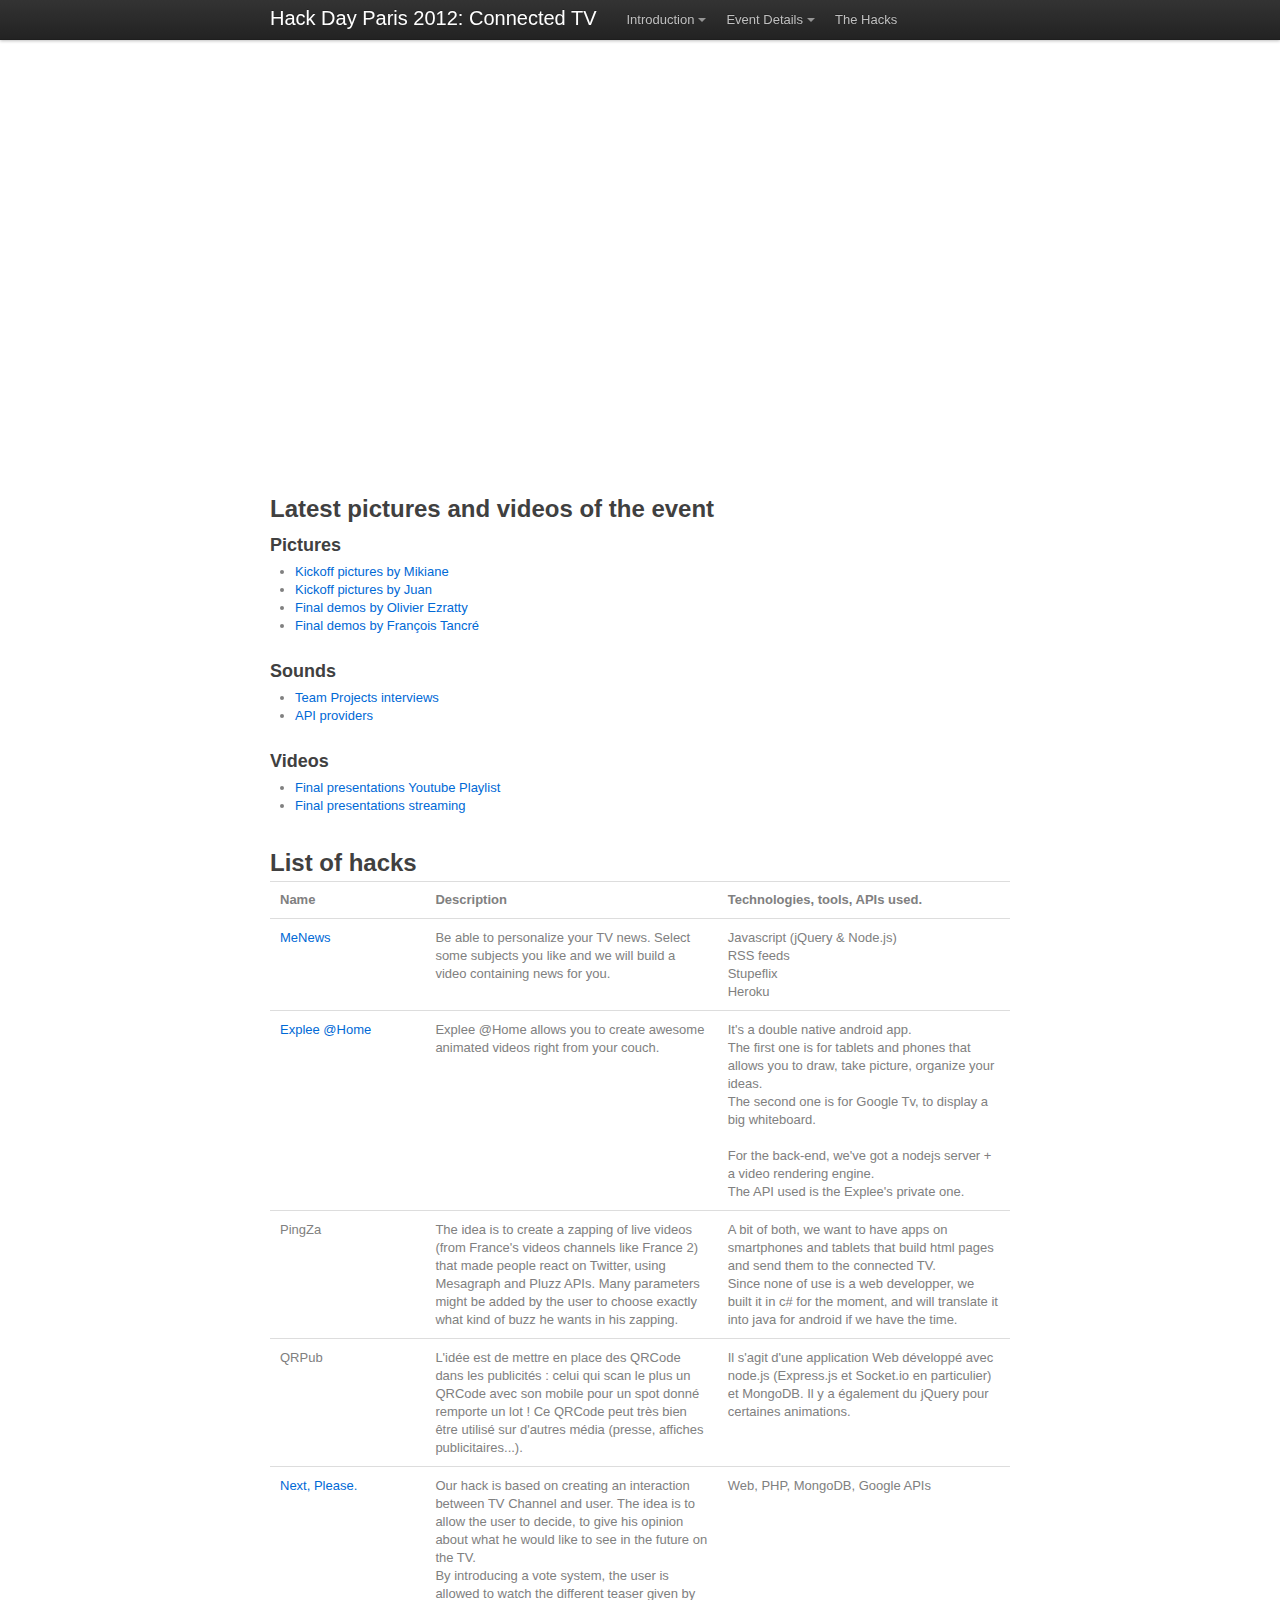
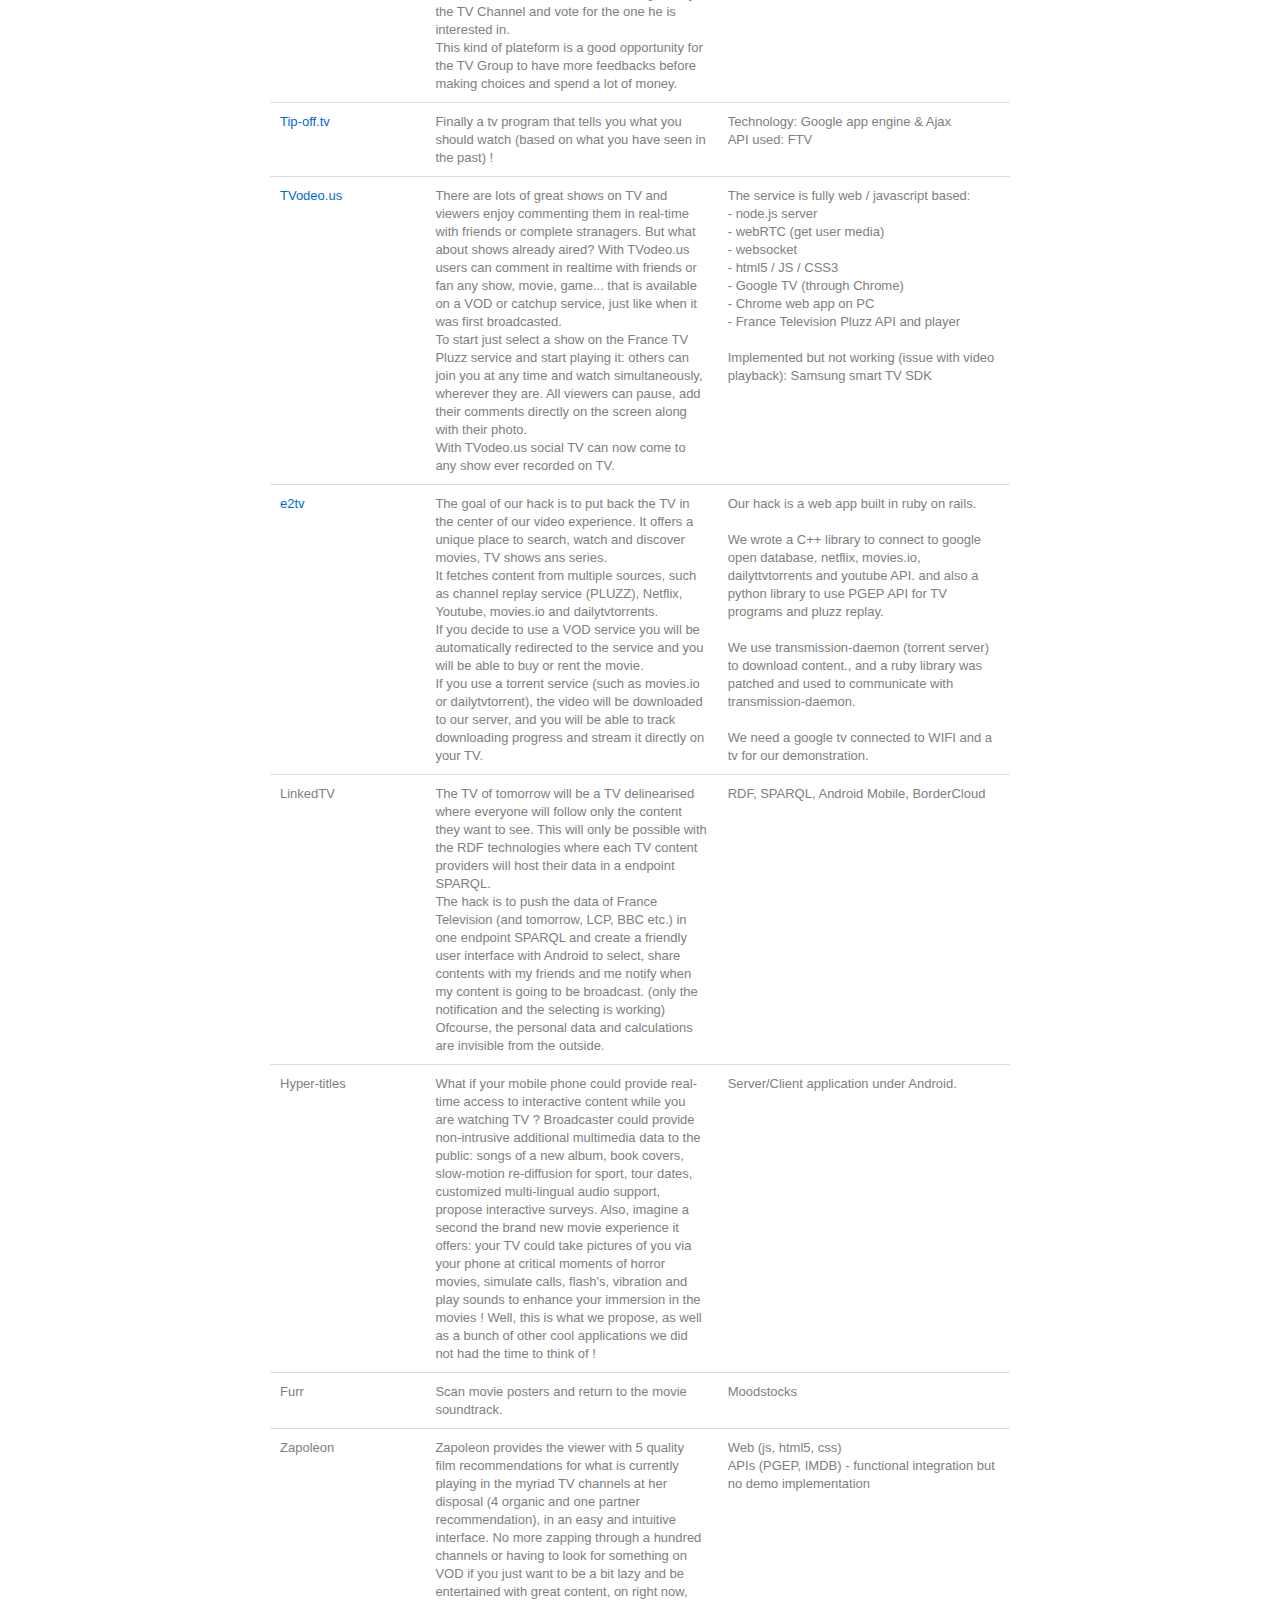
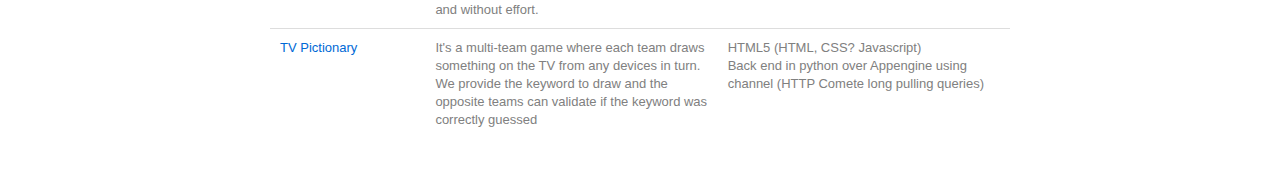
<file: 2012-hacks.html>
<!DOCTYPE html>
<html itemscope itemtype="http://schema.org/Event">
<head>
<title>Hack Day Paris: Connected TV | October 19-21, 2012</title>
<meta http-equiv="Content-Type" content="text/html; charset=utf-8" />

<link rel="stylesheet" href="bootstrap.min.css">
<link rel="stylesheet" href="site-2012.css" type="text/css" media="screen" title="no title" charset="utf-8">

<link rel="shortcut icon" href="http://faviconist.com/icons/f28ed3424ee5a31921c254937356ddfb/favicon.ico" />

<!-- Facebook meta -->
<meta property="og:title" content="Hack Day Paris: Connected TV" />
<meta property="og:image" content="http://hackdayparis.org/images/logo.png" />
<meta property="og:url" content="http://hackdayparis.org/2012.html"/>
<meta property="og:description"
          content="a 40-hour R&amp;D marathon to re-think television. October 19-21, 2012"/>

<!-- Google+ meta -->
<meta itemprop="name" content="Hack Day Paris: Connected TV">
<meta itemprop="description" content="a 40-hour R&amp;D marathon to re-think television. October 19-21, 2012">
<meta itemprop="image" content="http://hackdayparis.org/images/logo-connected-tv.png">

</head>

<body>

<div class="topbar" data-dropdown="dropdown">
  <div class="topbar-inner">
    <div class="container">
      <h3><a href="index.html">Hack Day Paris 2012: Connected TV</a></h3>
      <ul class="nav">
		<li class="dropdown">
			<a href="2012.html" class="dropdown-toggle">Introduction</a>
			<ul class="dropdown-menu">
		        <li><a href="2012.html#theevent">The Event</a></li>
		        <li><a href="2012.html#judges">Judges</a></li>
		        <li><a href="2012..html#sponsors">Sponsors</a></li>
			</ul>
		</li>

		<li class="dropdown">
			<a href="2012-event.html" class="dropdown-toggle">Event Details</a>
			<ul class="dropdown-menu">
				<li><a href="2012-event.html#enterthehack">Enter the Hack</a></li>
				<li><a href="2012-event.html#location">Location</a></li>
		        <li><a href="2012-event.html#schedule">Schedule</a></li>
		        <li><a href="2012-event.html#logistics">Logistics</a></li>
		        <li><a href="2012-event.html#contact">Contact</a></li>
			</ul>
		</li>
		<li><a href="2012-hacks.html">The Hacks</a></li>
      </ul>
    </div>
  </div>
</div>

<div class="container">

<!--
<div class="photo-gallery">
<div class="row">
	<div class="column span6">
		<img src="images/photos/hackdayparis-noisebox.jpg" height="232" width="350">
		<div>The NoiseBox: the device built by the winning team.</div>
	</div>
	<div class="column span6">
		<img src="images/photos/hackdayparis-winners.jpg" height="232" width="350">
		<div>The grand prize team winners.</div>
	</div>
</div>
<div class="row">
	<div class="column span6">
		<img src="images/photos/hackdayparis-working1.jpg" height="232" width="350">
		<div>Hackers working inside La Ruche.</div>
	</div>
	<div class="column span6">
		<iframe width="350" height="232" src="http://www.youtube.com/embed/oA6tH3psBRw" frameborder="0" allowfullscreen></iframe>
		<div>Jean Michel Jarduino.</div>
	</div>
</div>
</div>
-->

<iframe width="740" height="416" src="http://www.youtube.com/embed/videoseries?list=PLEtN7ZYGJIx7bcsmBT1fJxBs3MenI7vxC&amp;hl=en_US" frameborder="0" allowfullscreen></iframe>
<h2>Latest pictures and videos of the event</h2>
<h3>Pictures</h3>
<ul>
	<li><a href="http://www.flickr.com/photos/mikiane/sets/72157631814479623/">Kickoff pictures by Mikiane</a></li>
	<li><a href="https://www.facebook.com/media/set/?set=a.270585476377629.43732.120951188007726&type=1">Kickoff pictures by Juan</a></li>
	<li><a href="http://ezratty.darqroom.com/portfolio/2012-80659/hackathon-connected-tv-oct2012-107529">Final demos by Olivier Ezratty</a></li>
	<li><a href="https://www.facebook.com/media/set/?set=a.4686116361570.174092.1553747824&type=1">Final demos by François Tancré</a></li>
</ul>

<h3>Sounds</h3>
<ul>
	<li><a href="https://soundcloud.com/hackdayparis/sets/team-projects-from-hack-day">Team Projects interviews</a></li>
	<li><a href="https://soundcloud.com/hackdayparis/sets/api-providers-at-hack-day">API providers</a></li>
</ul>

<h3>Videos</h3>
<ul>
	<li><a href="http://www.youtube.com/watch?v=345TN5pJPE8&feature=BFa&list=PLEtN7ZYGJIx7bcsmBT1fJxBs3MenI7vxC">Final presentations Youtube Playlist</a></li>
	<li><a href="http://www.youtube.com/watch?v=NdVHaPSzsKg">Final presentations streaming</a></li>
</ul>

<h2>List of hacks</h2>

<table style="table-layout:fixed;">

	<tr ><th width="20%"  >Name<th width="40%"  >Description<th width="40%"  >Technologies, tools, APIs used.</tr>

	<tr ><td   ><a href="http://menews.herokuapp.com/">MeNews</a><td   >Be able to personalize your TV news. Select some subjects you like and we will build a video containing news for you.<td   >Javascript (jQuery &amp; Node.js)<br/>RSS feeds<br/>Stupeflix<br/>Heroku</tr>

	<tr ><td   ><a href="http://explee.com/explee-at-home/">Explee @Home</a><td   >Explee @Home allows you to create awesome animated videos right from your couch.<td   >It&#39;s a double native android app.<br/>The first one is for tablets and phones that allows you to draw, take picture, organize your ideas.<br/>The second one is for Google Tv, to display a big whiteboard.<br/><br/>For the back-end, we&#39;ve got a nodejs server + a video rendering engine.<br/>The API used is the Explee&#39;s private one.</tr>

	<tr ><td   >PingZa<td   >The idea is to create a zapping of live videos (from France&#39;s videos channels like France 2) that made people react on Twitter, using Mesagraph and Pluzz APIs. Many parameters might be added by the user to choose exactly what kind of buzz he wants in his zapping.<td   >A bit of both, we want to have apps on smartphones and tablets that build html pages and send them to the connected TV.<br/>Since none of use is a web developper, we built it in c# for the moment, and will translate it into java for android if we have the time.</tr>

	<tr ><td   >QRPub<td   >L&#39;idée est de mettre en place des QRCode dans les publicités : celui qui scan le plus un QRCode avec son mobile pour un spot donné remporte un lot ! Ce QRCode peut très bien être utilisé sur d&#39;autres média (presse, affiches publicitaires...).<td   >Il s&#39;agit d&#39;une application Web développé avec node.js (Express.js et Socket.io en particulier) et MongoDB. Il y a également du jQuery pour certaines animations.</tr>

	<tr ><td   ><a href="http://desolate-ocean-6284.herokuapp.com">Next, Please.</a><td   >Our hack is based on creating an interaction between TV Channel and user. The idea is to allow the user to decide, to give his opinion about what he would like to see in the future on the TV.<br/>By introducing a vote system, the user is allowed to watch the different teaser given by the TV Channel and vote for the one he is interested in.<br/>This kind of plateform is a good opportunity for the TV Group to have more feedbacks before making choices and spend a lot of money.<td   >Web, PHP, MongoDB, Google APIs</tr>

	<tr ><td   ><a href="http://tip-off-tv.appspot.com/">Tip-off.tv</a><td   >Finally a tv program that tells you what you should watch (based on what you have seen in the past) !<td   >Technology: Google app engine &amp; Ajax<br/>API used: FTV<td   ></tr>

	<tr ><td   ><a href="http://TVodeo.us">TVodeo.us</a><td   >There are lots of great shows on TV and viewers enjoy commenting them in real-time with friends or complete stranagers. But what about shows already aired? With TVodeo.us users can comment in realtime with friends or fan any show,  movie, game... that is available on a VOD or catchup service, just like when it was first broadcasted. <br/>To start just select a show on the France TV Pluzz service and start playing it: others can join you at any time and watch simultaneously, wherever they are. All viewers can pause, add their comments directly on the screen along with their photo. <br/>With TVodeo.us social TV can now come to any show ever recorded on TV.<td   >The service is fully web / javascript based:<br/>- node.js server<br/>- webRTC (get user media)<br/>- websocket<br/>- html5 / JS / CSS3<br/>- Google TV (through Chrome)<br/>- Chrome web app on PC<br/>- France Television Pluzz API and player<br/><br/>Implemented but not working (issue with video playback): Samsung smart TV SDK</tr>

	<tr ><td   ><a href="https://github.com/jarthod/e2tv-webapp">e2tv</a><td   >The goal of our hack is to put back the TV in the center of our video experience. It offers a unique place to search, watch and discover movies, TV shows ans series. <br/>It fetches content from multiple  sources, such as channel replay service (PLUZZ), Netflix, Youtube, movies.io and dailytvtorrents.<br/>If you decide to use a VOD service you will be automatically redirected to the service and you will be able to buy or rent the movie.<br/>If you use a torrent service (such as movies.io or dailytvtorrent), the video will be downloaded to our server, and you will be able to track downloading progress and stream it directly on your TV.<td   >Our hack is a web app built in ruby on rails.<br/><br/>We wrote a C++ library to connect to google open database, netflix, movies.io, dailyttvtorrents and youtube API. and also a python library to use PGEP API for TV programs and pluzz replay.<br/><br/>We use transmission-daemon (torrent server) to download content., and a ruby library was patched and used to communicate with transmission-daemon.<br/><br/>We need a google tv connected to WIFI and a tv for our demonstration.</tr>

	<tr ><td   >LinkedTV<td   >The TV of tomorrow will be a TV delinearised where everyone will follow only the content they want to see. This will only be possible with the RDF technologies where each TV content providers will host their data in a endpoint SPARQL.<br/>The hack is to push the data of France Television (and tomorrow, LCP, BBC etc.) in one endpoint SPARQL and create a friendly user interface with Android to select, share contents with my friends and me notify when my content is going to be broadcast. (only the notification and the selecting is working)<br/>Ofcourse, the personal data and calculations are invisible from the outside.<td   >RDF, SPARQL, Android Mobile, BorderCloud</tr>

	<tr ><td   >Hyper-titles<td   >What if your mobile phone could provide real-time access to interactive content while you are watching TV ? Broadcaster could provide non-intrusive additional multimedia data to the public: songs of a new album, book covers, slow-motion re-diffusion for sport, tour dates, customized multi-lingual audio support, propose interactive surveys. Also, imagine a second the brand new movie experience it offers: your TV could take pictures of you via your phone at critical moments of horror movies, simulate calls, flash&#39;s, vibration and play sounds to enhance your immersion in the movies ! Well, this is what we propose, as well as a bunch of other cool applications we did not had the time to think of !<td   >Server/Client application under Android.</tr>

	<tr ><td   >Furr<td   >Scan movie posters and return to the movie soundtrack.<td   >Moodstocks</tr>

	<tr ><td   >Zapoleon<td   >Zapoleon provides the viewer with 5 quality film recommendations for what is currently playing in the myriad TV channels at her disposal (4 organic and one partner recommendation), in an easy and intuitive interface. No more zapping through a hundred channels or having to look for something on VOD if you just want to be a bit lazy and be entertained with great content, on right now, and without effort.<td   >Web (js, html5, css)<br/>APIs (PGEP, IMDB) - functional integration but no demo implementation</tr>

	<tr ><td   ><a href='tvpictionary.appspot.com'>TV Pictionary</a><td   >It&#39;s a multi-team game where each team draws something on the TV from any devices in turn. <br/>We provide the keyword to draw and the opposite teams can validate if the keyword was correctly guessed<td   >HTML5 (HTML, CSS? Javascript)<br/>Back end in python over Appengine using channel (HTTP Comete long pulling queries)</tr>
</table>

</div>

<script type="text/javascript">
  var _gaq = _gaq || [];
  _gaq.push(['_setAccount', 'UA-25250658-1']);
  _gaq.push(['_trackPageview']);

  (function() {
    var ga = document.createElement('script'); ga.type = 'text/javascript'; ga.async = true;
    ga.src = ('https:' == document.location.protocol ? 'https://ssl' : 'http://www') + '.google-analytics.com/ga.js';
    var s = document.getElementsByTagName('script')[0]; s.parentNode.insertBefore(ga, s);
  })();
</script>

</body>
</html>
</file>
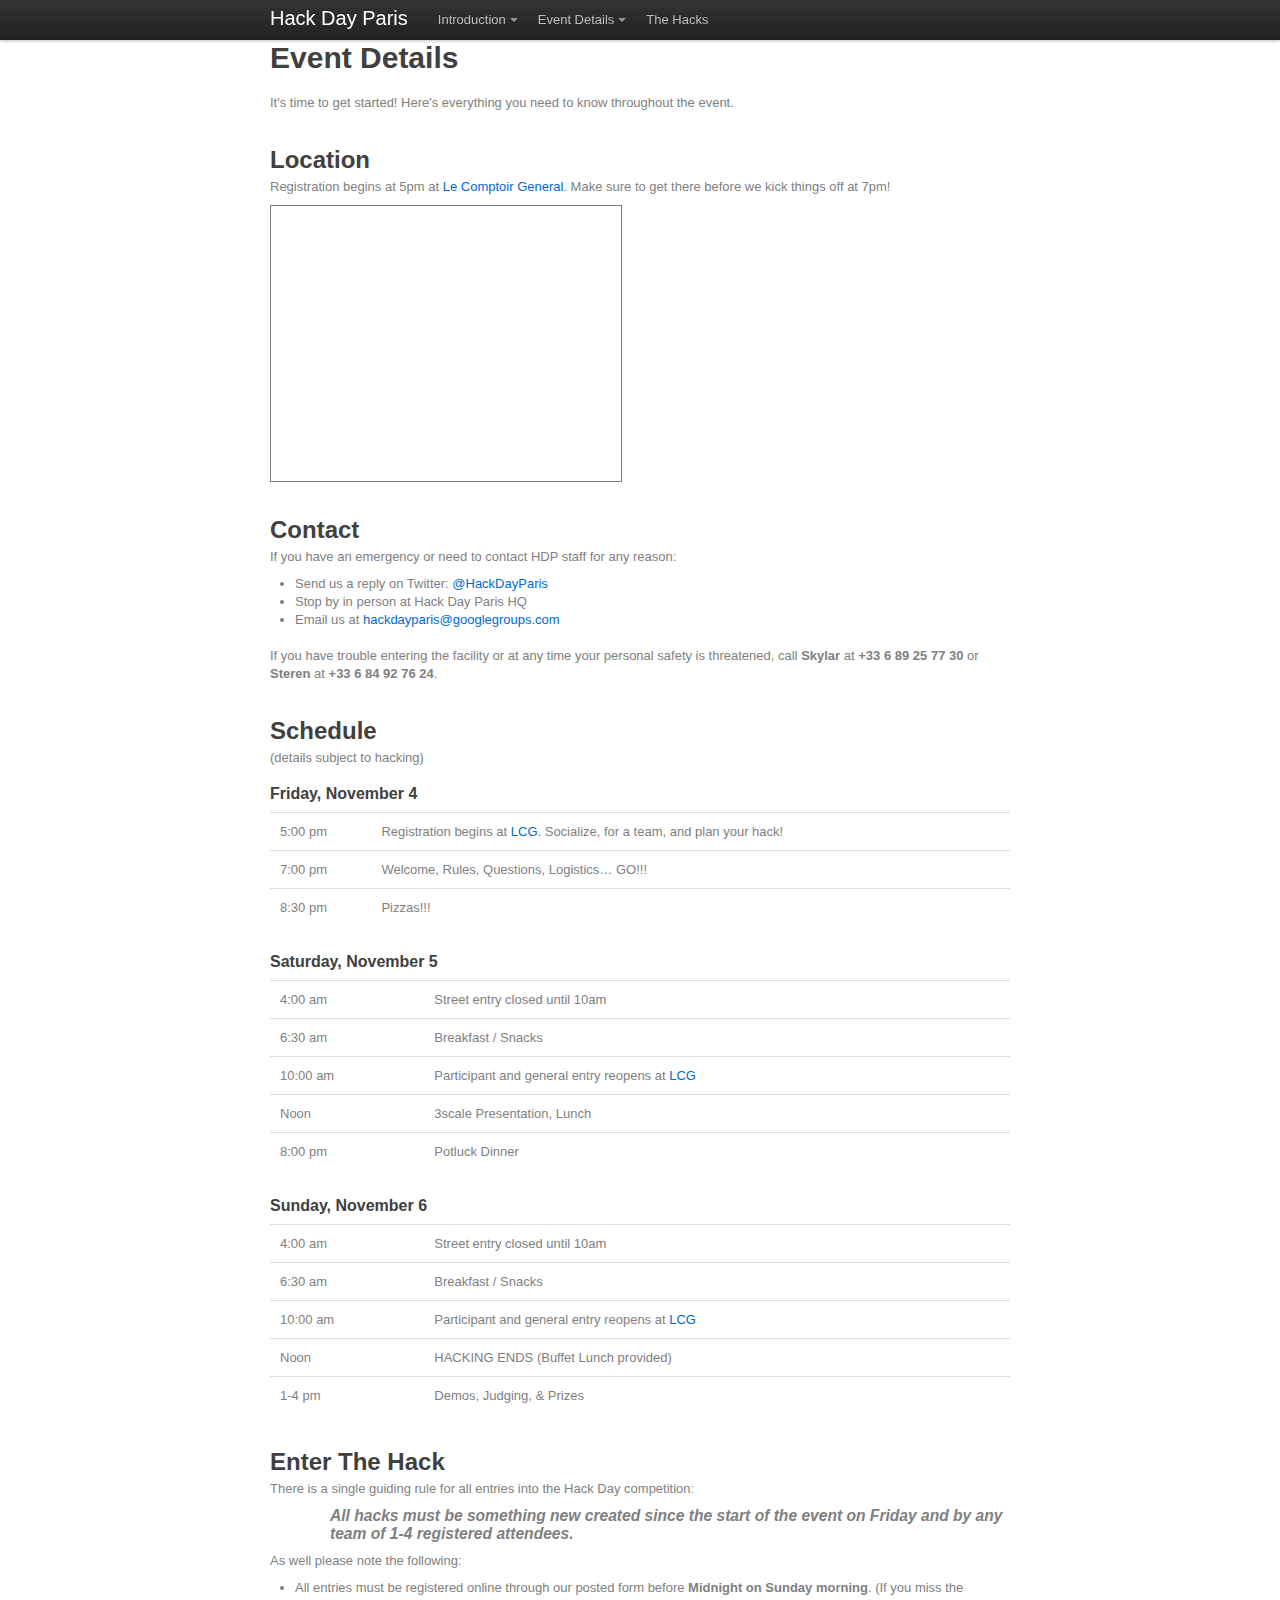
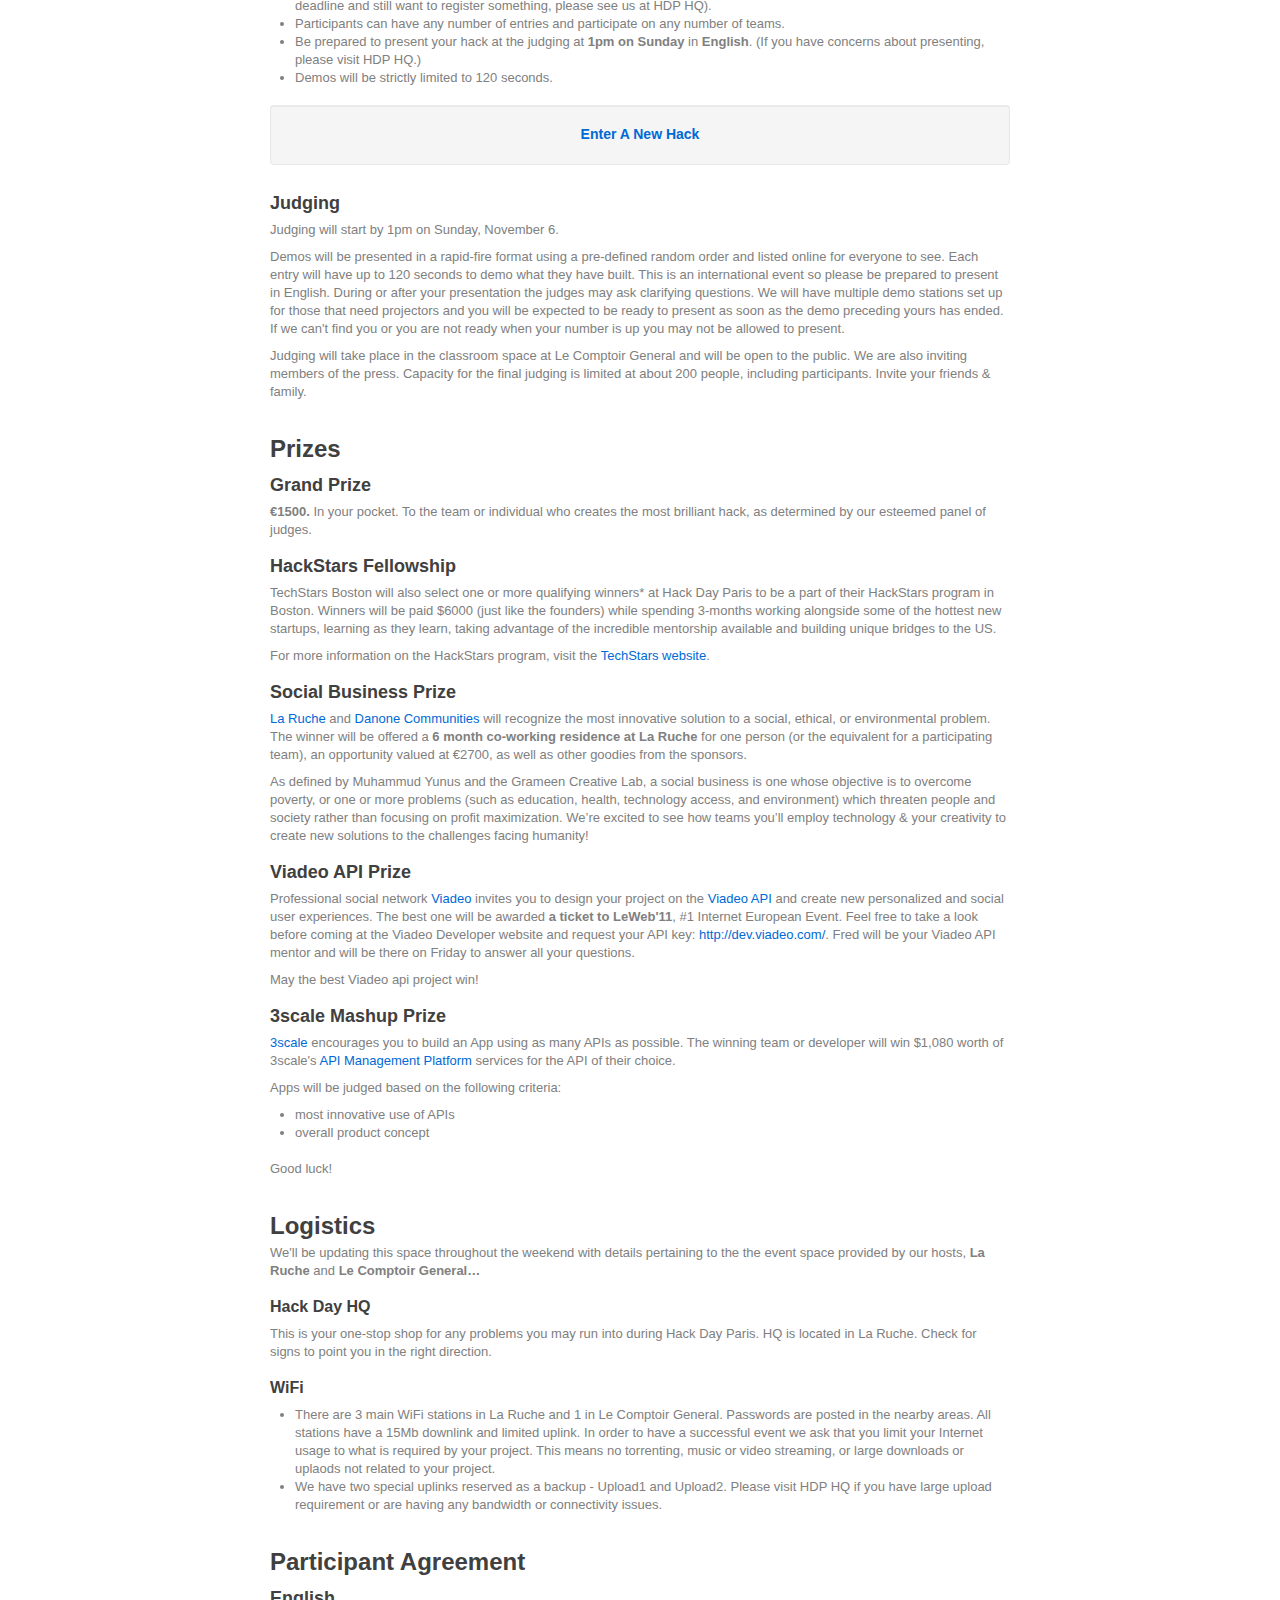
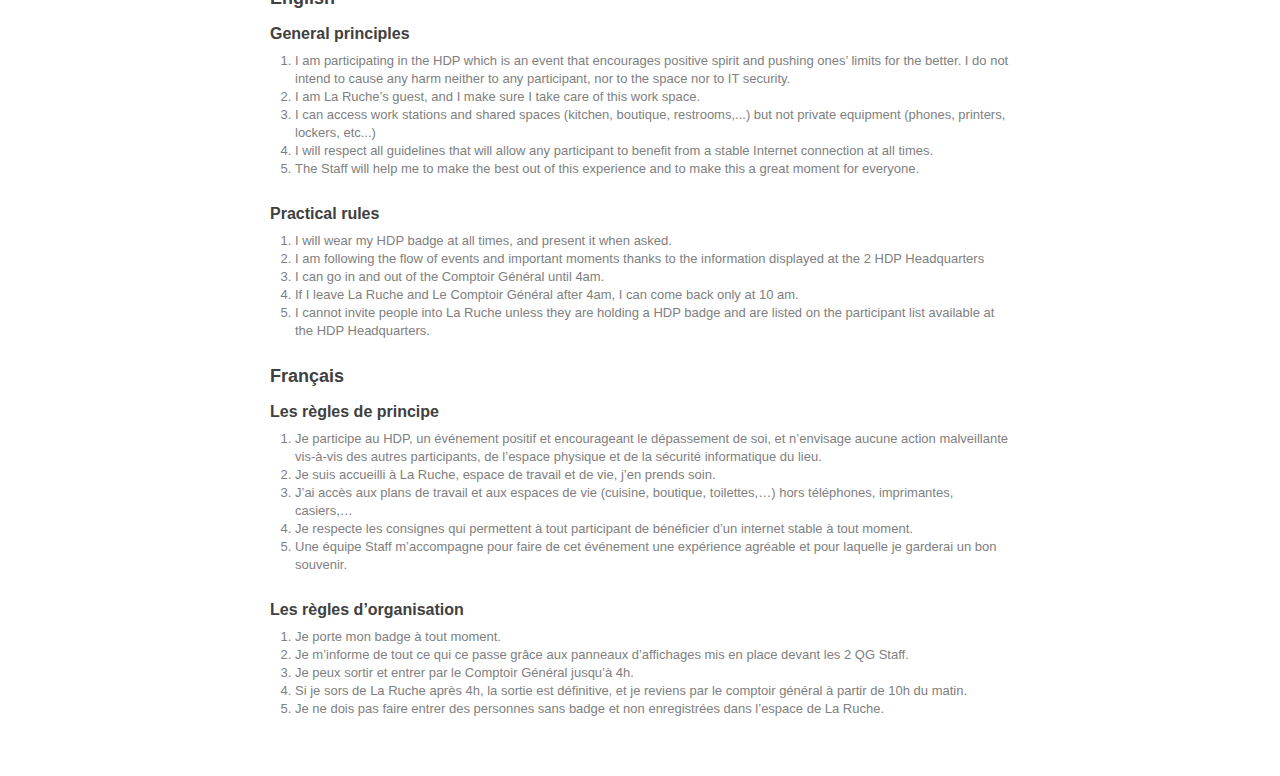
<file: event.html>
<!DOCTYPE html>
<html itemscope itemtype="http://schema.org/Event">
<head>
<title>Hack Day Paris 2011 | Event Details</title>
<meta http-equiv="Content-Type" content="text/html; charset=utf-8" />

<link rel="stylesheet" href="bootstrap.min.css">
<link rel="stylesheet" href="site.css" type="text/css" media="screen" title="no title" charset="utf-8">

<link rel="shortcut icon" href="http://faviconist.com/icons/f28ed3424ee5a31921c254937356ddfb/favicon.ico" />

<!-- Facebook meta -->
<meta property="og:title" content="Hack Day Paris" />
<meta property="og:image" content="http://hackdayparis.org/images/logo.png" />
<meta property="og:url" content="http://hackdayparis.org/"/>
<meta property="og:description"
          content="a 40-hour R&amp;D marathon
                  November 4-6, 2011"/>

<!-- Google+ meta -->
<meta itemprop="name" content="Hack Day Paris">
<meta itemprop="description" content="a 40-hour R&amp;D marathon
November 4-6, 2011">
<meta itemprop="image" content="http://hackdayparis.org/images/logo.png">

</head>

<body>

	<div class="topbar" data-dropdown="dropdown">
	  <div class="topbar-inner">
	    <div class="container">
	      <h3><a href="index.html">Hack Day Paris</a></h3>
	      <ul class="nav">
					<li class="dropdown">
						<a href="index.html" class="dropdown-toggle">Introduction</a>
						<ul class="dropdown-menu">
			        <li><a href="index.html#theevent">The Event</a></li>
			        <li><a href="index.html#what">What is Hack?</a></li>     
			        <li><a href="index.html#prizes">Competition &amp; Prizes</a></li>
			        <li><a href="index.html#judges">Judges</a></li>
			        <li><a href="index.html#sponsors">Sponsors</a></li>
			        <li><a href="index.html#equipe">L’équipe</a></li>
						</ul>
					</li>

					<li class="dropdown">
						<a href="#" class="dropdown-toggle">Event Details</a>
						<ul class="dropdown-menu">
							<li><a href="event.html#location">Location</a></li>
			        <li><a href="event.html#contact">Contact</a></li>
			        <li><a href="event.html#schedule">Schedule</a></li>     
			        <li><a href="event.html#enter">Enter The Hack</a></li>
			        <li><a href="event.html#prizes">Prizes</a></li>
			        <li><a href="event.html#logistics">Logistics</a></li>
			        <li><a href="event.html#agreement">Agreement</a></li>
						</ul>
					</li>

					<li><a href="hacks.html">The Hacks</a></li>

	      </ul>
	    </div>
	  </div>
	</div>

<div class="container">

<h1>Event Details</h1>
<p>It's time to get started! Here's everything you need to know throughout the event.</p>
	
<section id="location">
<h2>Location</h2>
<p>Registration begins at 5pm at <a href="http://maps.google.com/maps/place?q=le+comptoir+general&hl=en&cid=12240490954719121951">Le Comptoir General</a>. Make sure to get there before we kick things off at 7pm!</p>

<div style="width:350px;height:275px;border:1px solid gray;"><iframe width="350" height="275" frameborder="0" scrolling="no" marginheight="0" marginwidth="0" src="http://maps.google.com/maps?f=q&source=s_q&hl=en&geocode=&q=80%2BQuai%2Bde%2BJemmapes%2BParis%2C%2BFrance(Le+Comptoir+General)@48.872019,2.365165&ie=UTF8&z=15&t=m&iwloc=near&output=embed"></iframe><br><br></div>

</section>

<section id="contact">
<h2>Contact</h2>
<p>	If you have an emergency or need to contact HDP staff for any reason:</p>
<ul>
<li>Send us a reply on Twitter: <a href="http://twitter.com/hackdayparis">@HackDayParis</a></li>
<li>Stop by in person at Hack Day Paris HQ</li>
<li>Email us at <a href="mailto:hackdayparis@googlegroups.com">hackdayparis@googlegroups.com</a></li>
</ul>

<p>If you have trouble entering the facility or at any time your personal safety is threatened, call <b>Skylar</b> at <b>+33 6 89 25 77 30</b> or <b>Steren</b> at <b>+33 6 84 92 76 24</b>.</p>
</section>

<section id="schedule">
<h2>Schedule</h2>
<p>(details subject to hacking)</p>

<h4>Friday, November 4</h4>
<table>
<tr><td>5:00 pm</td><td>Registration begins at <a href="http://maps.google.com/maps/place?q=le+comptoir+general&hl=en&cid=12240490954719121951">LCG</a>. Socialize, for a team, and plan your hack!</td></tr>
<tr><td>7:00 pm</td><td>Welcome, Rules, Questions, Logistics…  GO!!!</td></tr>
<tr><td>8:30 pm</td><td>Pizzas!!!</td></tr>
</table>

<h4>Saturday, November 5</h4>
<table>
<tr><td>4:00 am </td><td>Street entry closed until 10am</td></tr>
<tr><td>6:30 am</td><td>Breakfast / Snacks</td></tr>
<tr><td>10:00 am</td><td>Participant and general entry reopens at <a href="http://maps.google.com/maps/place?q=le+comptoir+general&hl=en&cid=12240490954719121951">LCG</a></td></tr>
<tr><td>Noon</td><td>3scale Presentation, Lunch</td></tr>
<tr><td>8:00 pm</td><td>Potluck Dinner</td></tr>
</table>

<h4>Sunday, November 6</h4>
<table>
<tr><td>4:00 am</td><td>Street entry closed until 10am</td></tr>
<tr><td>6:30 am</td><td>Breakfast / Snacks</td></tr>
<tr><td>10:00 am</td><td>Participant and general entry reopens at <a href="http://maps.google.com/maps/place?q=le+comptoir+general&hl=en&cid=12240490954719121951">LCG</a></td></tr>
<tr><td>Noon</td><td>HACKING ENDS  (Buffet Lunch provided)</td></tr>
<tr><td>1-4 pm</td><td>Demos, Judging, &amp; Prizes</td></tr>
</table>
</section>

<section id="enter">
<h2>Enter The Hack</h2>

<p>There is a single guiding rule for all entries into the Hack Day competition:</p>

<div class="row"><div class="span12 offset1"><p style="font-size:120%"><b><i>All hacks must be something new created since the start of the event on Friday and by any team of 1-4 registered attendees.</i></b><p></div></div>

<p>As well please note the following:</p>

<ul>
<li>All entries must be registered online through our posted form before <b>Midnight on Sunday morning</b>.  (If you miss the deadline and still want to register something, please see us at HDP HQ).</li>
<li>Participants can have any number of entries and participate on any number of teams.</li>
<li>Be prepared to present your hack at the judging at <b>1pm on Sunday</b> in <b>English</b>. (If you have concerns about presenting, please visit HDP HQ.)</li>
<li>Demos will be strictly limited to 120 seconds.</li>
</ul>

<div class="well">
<div class="tagline"><a href="http://bit.ly/EnterTheHack">Enter A New Hack</a></div>
</div>

<h3>Judging</h3>
<p>Judging will start by 1pm on Sunday, November 6.</p>

<p>Demos will be presented in a rapid-fire format using a pre-defined random order and listed online for everyone to see. Each entry will have up to 120 seconds to demo what they have built. This is an international event so please be prepared to present in English. During or after your presentation the judges may ask clarifying questions. We will have multiple demo stations set up for those that need projectors and you will be expected to be ready to present as soon as the demo preceding yours has ended. If we can't find you or you are not ready when your number is up you may not be allowed to present.</p>

<p>Judging will take place in the classroom space at Le Comptoir General and will be open to the public. We are also inviting members of the press. Capacity for the final judging is limited at about 200 people, including participants. Invite your friends &amp; family.</p>
</section>


<section id="prizes">
<h2>Prizes</h2>

<h3>Grand Prize</h3>

<p><b>€1500.</b> In your pocket. To the team or individual who creates the most brilliant hack, as determined by our esteemed panel of judges.</p>


<h3>HackStars Fellowship</h3>

<p>TechStars Boston will also select one or more qualifying winners* at Hack Day Paris to be a part of their HackStars program in Boston. Winners will be paid $6000 (just like the founders) while spending 3-months working alongside some of the hottest new startups, learning as they learn, taking advantage of the incredible mentorship available and building unique bridges to the US.</p>

<p>For more information on the HackStars program, visit the <a href="">TechStars website</a>.</p>


<h3>Social Business Prize</h3>

<p><a href="http://www.la-ruche.net">La Ruche</a> and <a href="http://www.facebook.com/danone.communities">Danone Communities</a> will recognize the most innovative solution to a social, ethical, or environmental problem. The winner will be offered a <b>6 month co-working residence at La Ruche</b> for one person (or the equivalent for a participating team), an opportunity valued at €2700, as well as other goodies from the sponsors.</p>

<p>As defined by Muhammud Yunus and the Grameen Creative Lab, a social business is one whose objective is to overcome poverty, or one or more problems (such as education, health, technology access, and environment) which threaten people and society rather than focusing on profit maximization. We’re excited to see how teams you’ll employ technology &amp; your creativity to create new solutions to the challenges facing humanity!</p>


<h3>Viadeo API Prize</h3>

<p>Professional social network <a href="http://www.viadeo.com/">Viadeo</a> invites you to design your project on the <a href="http://dev.viadeo.com/">Viadeo API</a> and create new personalized and social user experiences. The best one will be awarded <b>a ticket to LeWeb'11</b>, #1 Internet European Event. Feel free to take a look before coming at the Viadeo Developer website and request your API key: <a href="http://dev.viadeo.com">http://dev.viadeo.com/</a>. Fred will be your Viadeo API mentor and will be there on Friday to answer all your questions.</p>

<p>May the best Viadeo api project win!</p>


<h3>3scale Mashup Prize</h3>

<p><a href="http://www.3scale.com">3scale</a> encourages you to build an App using as many APIs as possible. The winning team or developer will win $1,080 worth of 3scale's <a href="http://www.3scale.net/api-management/solution/">API Management Platform</a> services for the API of their choice.</p>

<p>Apps will be judged based on the following criteria:</p>
<ul>
<li>most innovative use of APIs</li>
<li>overall product concept</li>
</ul>

<p>Good luck!</p>

</section>

<section id="logistics">
<h2>Logistics</h2>

<p>We'll be updating this space throughout the weekend with details pertaining to the the event space provided by our hosts, <b>La Ruche</b> and <b>Le Comptoir General<b>…</p>

<h4>Hack Day HQ</h4>

<p>This is your one-stop shop for any problems you may run into during Hack Day Paris. HQ is located in La Ruche. Check for signs to point you in the right direction.</p>

<h4>WiFi</h4>

<ul>
	<li>There are 3 main WiFi stations in La Ruche and 1 in Le Comptoir General.  Passwords are posted in the nearby areas. All stations have a 15Mb downlink and limited uplink. In order to have a successful event we ask that you limit your Internet usage to what is required by your project. This means no torrenting, music or video streaming, or large downloads or uplaods not related to your project.</li>
	<li>We have two special uplinks reserved as a backup - Upload1 and Upload2. Please visit HDP HQ if you have large upload requirement or are having any bandwidth or connectivity issues.</li>
</ul>

</section>

<section id="agreement">
<h2>Participant Agreement</h2>

<h3>English</h3>
<h4>General principles</h4>
<ol>
	<li>I am participating in the HDP which is an event that encourages positive spirit and pushing ones’ limits for the better. I do not intend to cause any harm neither to any participant, nor to the space nor to IT security.</li>
  <li>I am La Ruche’s guest, and I make sure I take care of this work space.</li>
  <li>I can access work stations and shared spaces (kitchen, boutique, restrooms,...) but not private equipment (phones, printers, lockers, etc...)</li>
  <li>I will respect all guidelines that will allow any participant to benefit from a stable Internet connection at all times.</li>
  <li>The Staff will help me to make the best out of this experience and to make this a great moment for everyone.</li>
</ol>

<h4>Practical rules</h4>
<ol>
  <li>I will wear my HDP badge at all times, and present it when asked.</li>
  <li>I am following the flow of events and important moments thanks to the information displayed at the 2 HDP Headquarters</li>
  <li>I can go in and out of the Comptoir Général until 4am.</li>
  <li>If I leave La Ruche and Le Comptoir Général after 4am, I can come back only at 10 am.</li>
  <li>I cannot invite people into La Ruche unless they are holding a HDP badge and are listed on the participant list available at the HDP Headquarters.</li>
</ol>

<h3>Français</h3>
<h4>Les règles de principe</h4>
<ol>
  <li>Je participe au HDP, un événement positif et encourageant le dépassement de soi, et n’envisage aucune action malveillante vis-à-vis des autres participants, de l’espace physique et de la sécurité informatique du lieu.</li>
  <li>Je suis accueilli à La Ruche, espace de travail et de vie, j’en prends soin.</li>
  <li>J’ai accès aux plans de travail et aux espaces de vie (cuisine, boutique, toilettes,…) hors téléphones, imprimantes, casiers,…</li>
  <li>Je respecte les consignes qui permettent à tout participant de bénéficier d’un internet stable à tout moment.</li>
  <li>Une équipe Staff m’accompagne pour faire de cet événement une expérience agréable et pour laquelle je garderai un bon souvenir.</li>
</ol>

<h4>Les règles d’organisation</h4>
<ol>
	<li>Je porte mon badge à tout moment.</li>
  <li>Je m’informe de tout ce qui ce passe grâce aux panneaux d’affichages mis en place devant les 2 QG Staff.</li>
  <li>Je peux sortir et entrer par le Comptoir Général jusqu’à 4h.</li>
  <li>Si je sors de La Ruche après 4h, la sortie est définitive, et je reviens par le comptoir général à partir de 10h du matin.</li>
  <li>Je ne dois pas faire entrer des personnes sans badge et non enregistrées dans l’espace de La Ruche.</li>
</ol>
</section>

</div>

<script type="text/javascript">
  var _gaq = _gaq || [];
  _gaq.push(['_setAccount', 'UA-25250658-1']);
  _gaq.push(['_trackPageview']);

  (function() {
    var ga = document.createElement('script'); ga.type = 'text/javascript'; ga.async = true;
    ga.src = ('https:' == document.location.protocol ? 'https://ssl' : 'http://www') + '.google-analytics.com/ga.js';
    var s = document.getElementsByTagName('script')[0]; s.parentNode.insertBefore(ga, s);
  })();
</script>

</body>
</html>
</file>
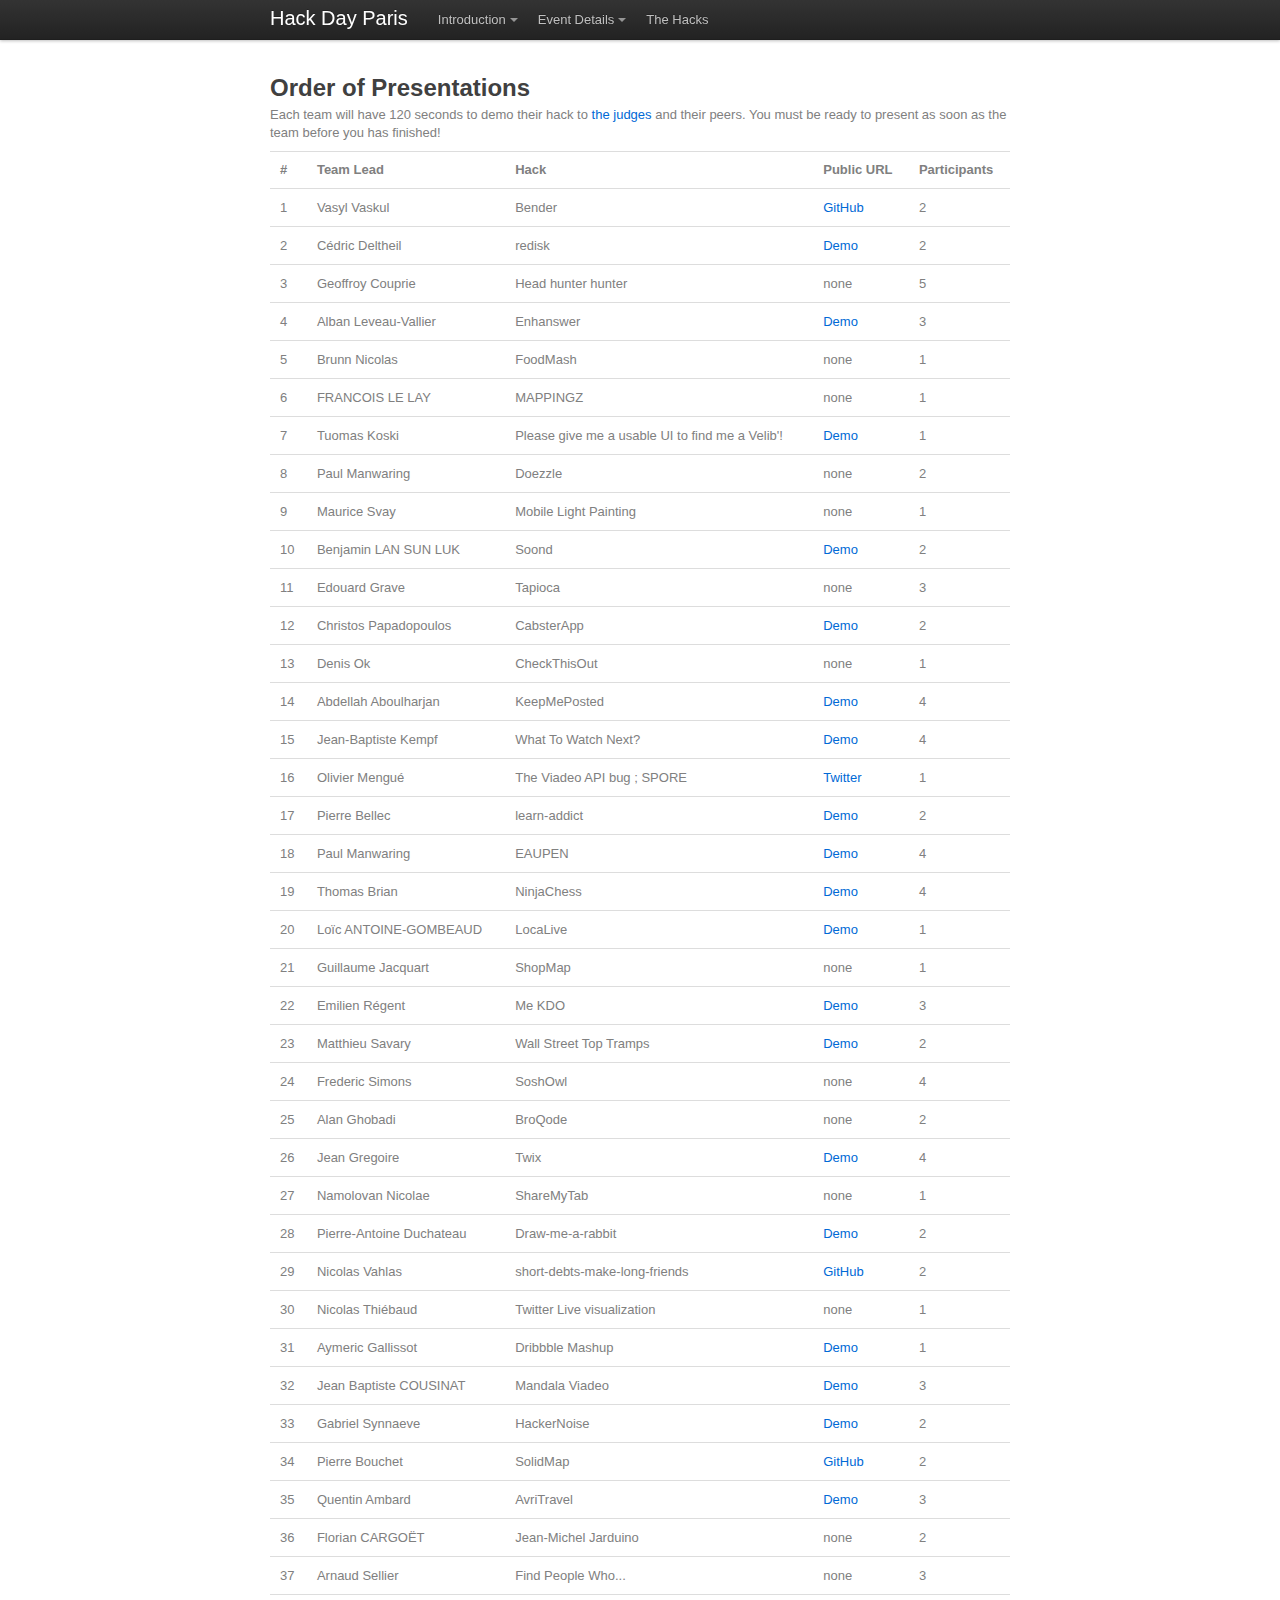
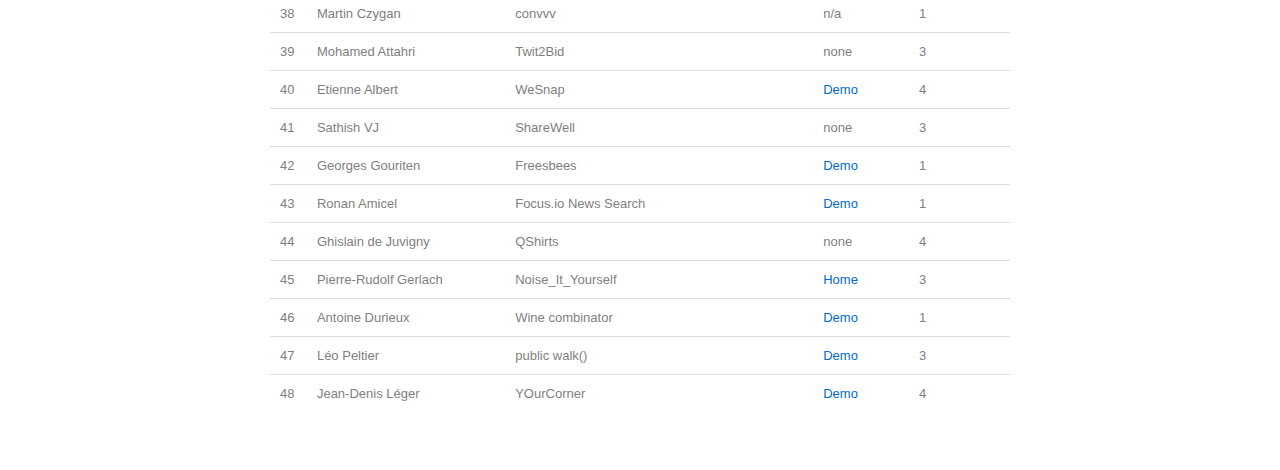
<file: hacks.html>
<!DOCTYPE html>
<html itemscope itemtype="http://schema.org/Event">
<head>
<title>Hack Day Paris 2011 | Event Details</title>
<meta http-equiv="Content-Type" content="text/html; charset=utf-8" />

<link rel="stylesheet" href="bootstrap.min.css">
<link rel="stylesheet" href="site.css" type="text/css" media="screen" title="no title" charset="utf-8">

<link rel="shortcut icon" href="http://faviconist.com/icons/f28ed3424ee5a31921c254937356ddfb/favicon.ico" />

<!-- Facebook meta -->
<meta property="og:title" content="Hack Day Paris" />
<meta property="og:image" content="http://hackdayparis.org/images/logo.png" />
<meta property="og:url" content="http://hackdayparis.org/"/>
<meta property="og:description"
          content="a 40-hour R&amp;D marathon
                  November 4-6, 2011"/>

<!-- Google+ meta -->
<meta itemprop="name" content="Hack Day Paris">
<meta itemprop="description" content="a 40-hour R&amp;D marathon
November 4-6, 2011">
<meta itemprop="image" content="http://hackdayparis.org/images/logo.png">

</head>

<body>

	<div class="topbar" data-dropdown="dropdown">
	  <div class="topbar-inner">
	    <div class="container">
	      <h3><a href="index.html">Hack Day Paris</a></h3>
	      <ul class="nav">
					<li class="dropdown">
						<a href="index.html" class="dropdown-toggle">Introduction</a>
						<ul class="dropdown-menu">
			        <li><a href="index.html#theevent">The Event</a></li>
			        <li><a href="index.html#what">What is Hack?</a></li>     
			        <li><a href="index.html#prizes">Competition &amp; Prizes</a></li>
			        <li><a href="index.html#judges">Judges</a></li>
			        <li><a href="index.html#sponsors">Sponsors</a></li>
			        <li><a href="index.html#equipe">L’équipe</a></li>
						</ul>
					</li>

					<li class="dropdown">
						<a href="event.html" class="dropdown-toggle">Event Details</a>
						<ul class="dropdown-menu">
							<li><a href="event.html#location">Location</a></li>
			        <li><a href="event.html#contact">Contact</a></li>
			        <li><a href="event.html#schedule">Schedule</a></li>     
			        <li><a href="event.html#prizes">Enter The Hack</a></li>
			        <li><a href="event.html#judges">Prizes</a></li>
			        <li><a href="event.html#sponsors">Logistics</a></li>
			        <li><a href="event.html#agreement">Agreement</a></li>
						</ul>
					</li>

					<li><a href="#">The Hacks</a></li>

	      </ul>
	    </div>
	  </div>
	</div>

<div class="container">
	
<h2>Order of Presentations</h2>
<p>Each team will have 120 seconds to demo their hack to <a href="index.html#judges">the judges</a> and their peers. You must be ready to present as soon as the team before you has finished!</p>


<table>
<tr><th>#</th> <th>Team Lead</th> <th>Hack</th> <th><span class="purl">Public URL</a></th> <th>Participants</th></tr>
<tr><td>1</td><td>Vasyl Vaskul</td><td>Bender</td><td><a class="purl" href="https://github.com/basilboli/Bender">GitHub</a></td><td>2</td></tr>
<tr><td>2</td><td>Cédric Deltheil</td><td>redisk</td><td><a class="purl" href="https://github.com/Moodstocks/redisk">Demo</a></td><td>2</td></tr>
<tr><td>3</td><td>Geoffroy Couprie</td><td>Head hunter hunter</td><td><span class="purl">none</span></td><td>5</td></tr>
<tr><td>4</td><td>Alban Leveau-Vallier</td><td>Enhanswer</td><td><a class="purl" href="http://enhanswer.com">Demo</a></td><td>3</td></tr>
<tr><td>5</td><td>Brunn Nicolas</td><td>FoodMash</td><td><span class="purl">none</span></td><td>1</td></tr>
<tr><td>6</td><td>FRANCOIS LE LAY</td><td>MAPPINGZ</td><td><span class="purl">none</span></td><td>1</td></tr>
<tr><td>7</td><td>Tuomas Koski</td><td>Please give me a usable UI to find me a Velib'!</td><td><a class="purl" href="http://eaupen.madebymonsieur.com/velib">Demo</a></td><td>1</td></tr>
<tr><td>8</td><td>Paul Manwaring</td><td>Doezzle</td><td><span class="purl">none</span></td><td>2</td></tr>
<tr><td>9</td><td>Maurice Svay</td><td>Mobile Light Painting</td><td><span class="purl">none</span></td><td>1</td></tr>
<tr><td>10</td><td>Benjamin LAN SUN LUK</td><td>Soond</td><td><a class="purl" href="http://www.soondnow.com">Demo</a></td><td>2</td></tr>
<tr><td>11</td><td>Edouard Grave</td><td>Tapioca</td><td><span class="purl">none</span></td><td>3</td></tr>
<tr><td>12</td><td>Christos Papadopoulos</td><td>CabsterApp</td><td><a class="purl" href="http://cabster-app.appspot.com">Demo</a></td><td>2</td></tr>
<tr><td>13</td><td>Denis Ok</td><td>CheckThisOut</td><td><span class="purl">none</span></td><td>1</td></tr>
<tr><td>14</td><td>Abdellah Aboulharjan</td><td>KeepMePosted</td><td><a class="purl" href="http://www.keepmp.com">Demo</a></td><td>4</td></tr>
<tr><td>15</td><td>Jean-Baptiste Kempf</td><td>What To Watch Next?</td><td><a class="purl" href="http://veed.tv">Demo</a></td><td>4</td></tr>
<tr><td>16</td><td>Olivier Mengué</td><td>The Viadeo API bug ; SPORE</td><td><a class="purl" href="https://twitter.com/#!/omengue">Twitter</a></td><td>1</td></tr>
<tr><td>17</td><td>Pierre Bellec</td><td>learn-addict</td><td><a class="purl" href="http://learn-addict.com">Demo</a></td><td>2</td></tr>
<tr><td>18</td><td>Paul Manwaring</td><td>EAUPEN</td><td><a class="purl" href="http://eaupen.madebymonsieur.com/">Demo</a></td><td>4</td></tr>
<tr><td>19</td><td>Thomas Brian</td><td>NinjaChess</td><td><a class="purl" href="http://ninjachess.net">Demo</a></td><td>4</td></tr>
<tr><td>20</td><td>Loïc ANTOINE-GOMBEAUD</td><td>LocaLive</td><td><a class="purl" href="http://www.loicag.com">Demo</a></td><td>1</td></tr>
<tr><td>21</td><td>Guillaume Jacquart</td><td>ShopMap</td><td><span class="purl">none</span></td><td>1</td></tr>
<tr><td>22</td><td>Emilien Régent</td><td>Me KDO</td><td><a class="purl" href="http://www.me-kdo.com">Demo</a></td><td>3</td></tr>
<tr><td>23</td><td>Matthieu Savary</td><td>Wall Street Top Tramps</td><td><a class="purl" href="http://toptramps.herokuapp.com">Demo</a></td><td>2</td></tr>
<tr><td>24</td><td>Frederic Simons</td><td>SoshOwl</td><td><span class="purl">none</span></td><td>4</td></tr>
<tr><td>25</td><td>Alan Ghobadi</td><td>BroQode</td><td><span class="purl">none</span></td><td>2</td></tr>
<tr><td>26</td><td>Jean Gregoire</td><td>Twix</td><td><a class="purl" href="http://epigram.me">Demo</a></td><td>4</td></tr>
<tr><td>27</td><td>Namolovan Nicolae</td><td>ShareMyTab</td><td><span class="purl">none</span></td><td>1</td></tr>
<tr><td>28</td><td>Pierre-Antoine Duchateau</td><td>Draw-me-a-rabbit</td><td><a class="purl" href="http://hdp.herokuapp.com">Demo</a></td><td>2</td></tr>
<tr><td>29</td><td>Nicolas Vahlas</td><td>short-debts-make-long-friends</td><td><a class="purl" href="https://github.com/nvahlas/short-debts-make-long-friends">GitHub</a></td><td>2</td></tr>
<tr><td>30</td><td>Nicolas Thiébaud</td><td>Twitter Live visualization</td><td><span class="purl">none</span></td><td>1</td></tr>
<tr><td>31</td><td>Aymeric Gallissot</td><td>Dribbble Mashup</td><td><a class="purl" href="http://aymericgallissot.fr/hackdayparis/">Demo</a></td><td>1</td></tr>
<tr><td>32</td><td>Jean Baptiste COUSINAT</td><td>Mandala Viadeo</td><td><a class="purl" href="http://tibulle.com/mandala/">Demo</a></td><td>3</td></tr>
<tr><td>33</td><td>Gabriel Synnaeve</td><td>HackerNoise</td><td><a class="purl" href="http://178.32.103.56:8080/">Demo</a></td><td>2</td></tr>
<tr><td>34</td><td>Pierre Bouchet</td><td>SolidMap</td><td><a class="purl" href="https://github.com/pierrebouchet/SolidMap">GitHub</a></td><td>2</td></tr>
<tr><td>35</td><td>Quentin Ambard</td><td>AvriTravel</td><td><a class="purl" href="http://travel.avricot.com">Demo</a></td><td>3</td></tr>
<tr><td>36</td><td>Florian CARGOËT</td><td>Jean-Michel Jarduino</td><td><span class="purl">none</span></td><td>2</td></tr>
<tr><td>37</td><td>Arnaud Sellier</td><td>Find People Who...</td><td><span class="purl">none</span></td><td>3</td></tr>
<tr><td>38</td><td>Martin Czygan</td><td>convvv</td><td><span class="purl">n/a</span></td><td>1</td></tr>
<tr><td>39</td><td>Mohamed Attahri</td><td>Twit2Bid</td><td><span class="purl">none</span></td><td>3</td></tr>
<tr><td>40</td><td>Etienne Albert</td><td>WeSnap</td><td><a class="purl" href="http://wesnap.stupeflix.com">Demo</a></td><td>4</td></tr>
<tr><td>41</td><td>Sathish VJ</td><td>ShareWell</td><td><span class="purl">none</span></td><td>3</td></tr>
<tr><td>42</td><td>Georges Gouriten</td><td>Freesbees</td><td><a class="purl" href="http://Hackdayparis.soey.me.uk">Demo</a></td><td>1</td></tr>
<tr><td>43</td><td>Ronan Amicel</td><td>Focus.io News Search</td><td><a class="purl" href="http://search.focus.io/">Demo</a></td><td>1</td></tr>
<tr><td>44</td><td>Ghislain de Juvigny</td><td>QShirts</td><td><span class="purl">none</span></td><td>4</td></tr>
<tr><td>45</td><td>Pierre-Rudolf Gerlach</td><td>Noise_It_Yourself</td><td><a class="purl" href="http://www.diy-noisebox.com">Home</a></td><td>3</td></tr>
<tr><td>46</td><td>Antoine Durieux</td><td>Wine combinator</td><td><a class="purl" href="http://www.winecombinator.com">Demo</a></td><td>1</td></tr>
<tr><td>47</td><td>Léo Peltier</td><td>public walk()</td><td><a class="purl" href="http://ks26981.kimsufi.com/hackday/">Demo</a></td><td>3</td></tr>
<tr><td>48</td><td>Jean-Denis Léger</td><td>YOurCorner</td><td><a class="purl" href="findspace.heroku.com">Demo</a></td><td>4</td></tr>
</table>


</div>

<script type="text/javascript">
  var _gaq = _gaq || [];
  _gaq.push(['_setAccount', 'UA-25250658-1']);
  _gaq.push(['_trackPageview']);

  (function() {
    var ga = document.createElement('script'); ga.type = 'text/javascript'; ga.async = true;
    ga.src = ('https:' == document.location.protocol ? 'https://ssl' : 'http://www') + '.google-analytics.com/ga.js';
    var s = document.getElementsByTagName('script')[0]; s.parentNode.insertBefore(ga, s);
  })();
</script>

</body>
</html>
</file>
<file: site.css>
body {margin-top: 40px; margin-bottom:40px;color:gray;}
div.container { width:740px;}

/* ***Header*** */
.header {margin-top: 40px;}
.logo { background-image: url("images/logo.png"); text-indent: -9999px; width: 299px;height: 227px;}

.caption1, .caption2 { font-weight: bold; color:#404040;}
div.caption1 {font-size:36px;line-height:40px;}
div.caption2 {font-size:24px;line-height:36px;margin-top:10px;}
.logo, .title, .details {display:block;}

.details { margin-top:0px; margin-left:10px;}
#intro {margin-top:20px;}

ul.authors li{display:inline; margin-right: 10px;}

.call-to-action { margin-top:18px;}

/* ***Body Styles*** */
h2 { margin-top: 30px; }
h4.striped { font-weight:normal; font-style:italic; color:gray; }

.share-item { display: inline-block;}
.tagline {font-weight: bold;color: #404040;text-align: center; font-size:14px;}
.mutetext { color: #9F9F9F;}
.mutetext a { color: #5599EE;}
span.mutetext { margin-left:5px;}
.photo-gallery { padding: 10px; }
.portrait {
    display: block;
    margin-left: auto;
    margin-right: auto; 
}
.bio-byline {font-size:14px; color:#9F9F9F; margin-bottom:10px;}

ul.sponsors {
    text-align: center;
}
ul.sponsors li {display:inline; margin: 0 20px 0 20px;}

div.dictionary { margin: 20px 10px; font-size:18px;}
.dictionary .word { font-weight:bold; }
.dictionary .phonetique, .dictionary .structure { color:#aaa; }
.dictionary .partofspeech { font-style:italic; }
</file>
<file: site-2012.css>
body {margin-top: 40px; margin-bottom:40px;color:gray;}
div.container { width:740px;}

/* ***Header*** */
.header {margin-top: 40px;}
.logo { 
	background-image: url("images/logo-connected-tv.png"); 
	text-indent: -9999px; 
	width: 300px;
	height: 296px;
}

.caption1, .caption2 { font-weight: bold; color:#404040;}
div.caption1 {font-size:36px;line-height:40px;}
div.caption2 {font-size:24px;line-height:36px;margin-top:10px;}
.logo, .title, .details {display:block;}

.details { margin-top:160px; margin-left:10px;}
#intro {margin-top:20px;}

ul.authors li{display:inline; margin-right: 10px;}

.call-to-action { margin-top:18px;}

/* ***Body Styles*** */
h2 { margin-top: 30px; }
h4.striped { font-weight:normal; font-style:italic; color:gray; }

.share-item { display: inline-block;}
.tagline {font-weight: bold;color: #404040;text-align: center; font-size:14px;}
.mutetext { color: #9F9F9F;}
.mutetext a { color: #5599EE;}
span.mutetext { margin-left:5px;}
.photo-gallery { padding: 10px; }
.portrait {
    display: block;
    margin-left: auto;
    margin-right: auto; 
}
.bio-byline {font-size:14px; color:#9F9F9F; margin-bottom:10px;}

ul.sponsors {
    text-align: center;
}
ul.sponsors li {display:inline; margin: 0 20px 0 20px;}

div.dictionary { margin: 20px 10px; font-size:18px;}
.dictionary .word { font-weight:bold; }
.dictionary .phonetique, .dictionary .structure { color:#aaa; }
.dictionary .partofspeech { font-style:italic; }
</file>
